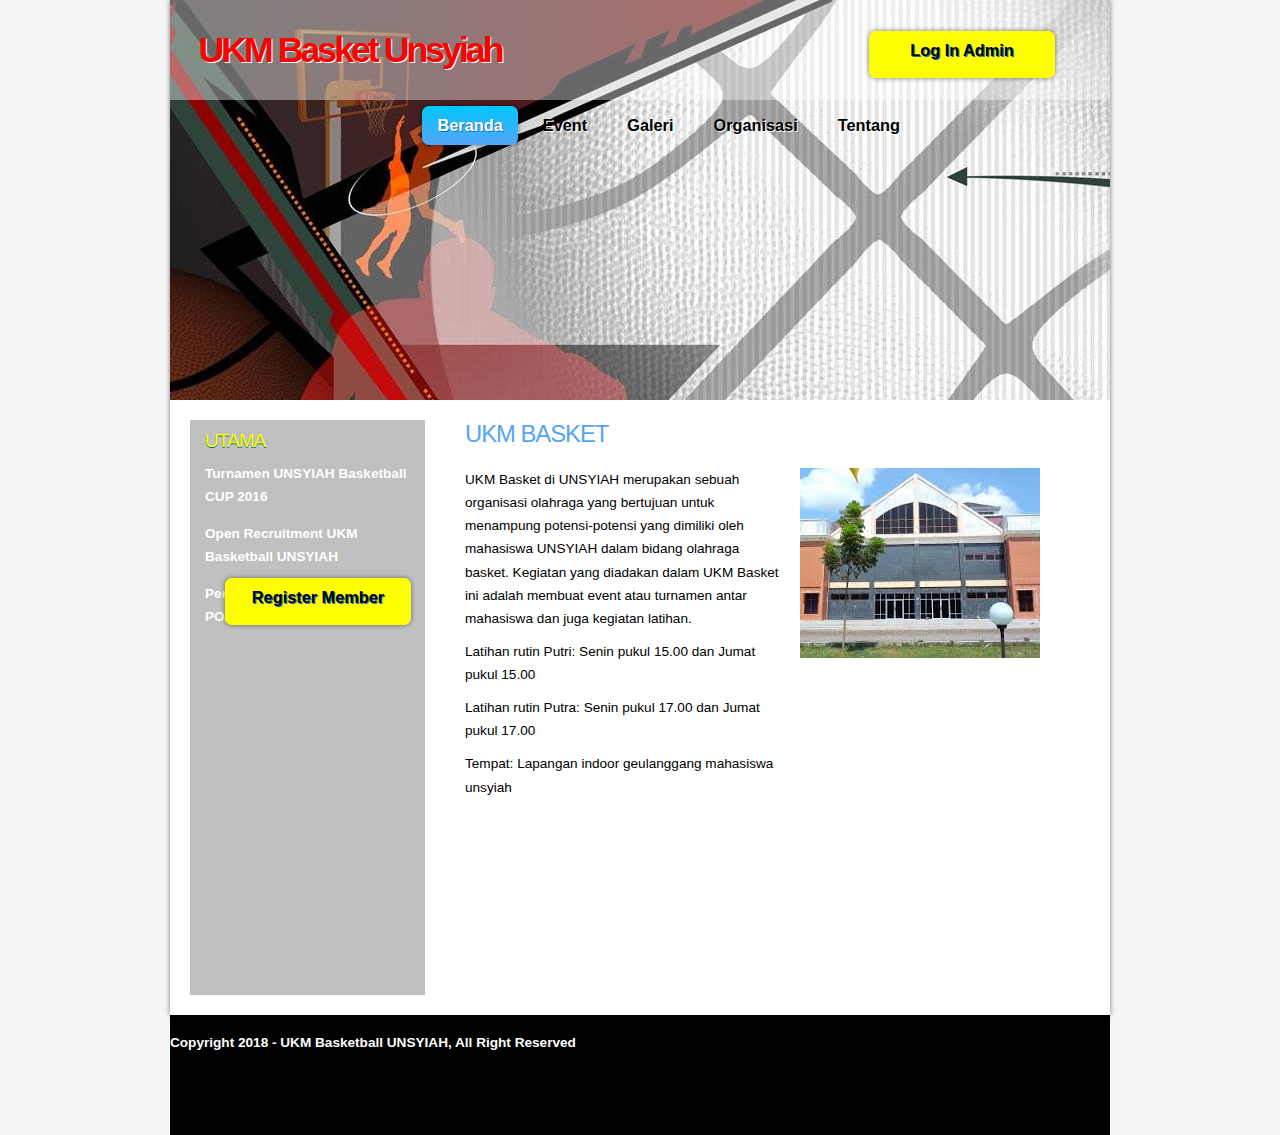
<file: ukmbasketCopy/index.html>
<!DOCTYPE html PUBLIC "-//W3C//DTD XHTML 1.1//EN" "http://www.w3.org/TR/xhtml11/DTD/xhtml11.dtd">
<html xmlns="http://www.w3.org/1999/xhtml" xml:lang="en">

<head>
  <title>UKM Basket Unsyiah</title>
  <meta name="description" content="free website template" />
  <meta name="keywords" content="enter your keywords here" />
  <meta http-equiv="content-type" content="text/html; charset=utf-8" />
  <link rel="stylesheet" type="text/css" href="css/style.css" />
</head>

<body>
  <div id="main">
	
	<div id="site_content">	
    
	  <div id="header">  
	  
	    <div id="menubar">
	    
		  <div id="welcome">
	        <h1><a href="#">UKM Basket Unsyiah</a></h1>
	      </div><!--close welcome-->
		  
		  <div id="login">
            <a href="../ukmbasketCopy/admin/login2.php">Log In Admin</a>
          </div>
		  
		  <div id="register">
            <a href="../ukmbasketCopy/daftar-ukm/form-daftar.php">Register Member</a>
          </div>
		
          <div id="menu_items">
	        <ul id="menu">
              <li class="current"><a href="index.html">Beranda</a></li>
              <li><a href="event.html">Event</a></li>
              <li><a href="../ukmbasketCopy/gallery1/index.php">Galeri</a></li>
              <li><a href="organisasi.html">Organisasi</a></li>
              <li><a href="tentang.html">Tentang</a></li>
            </ul>
          </div><!--close menu-->
		
        </div><!--close menubar-->	
	
	  </div><!--close header-->		
		

	  <div class="sidebar_container">       
		
		<div class="sidebar">
          <div class="sidebar_item">
            <h2>UTAMA</h2>
			<ul id="side_menu">
            <li><a href="event.html">Turnamen UNSYIAH Basketball CUP 2016</a></li>
			<li><a href="event.html">Open Recruitment UKM Basketball UNSYIAH</a></li>
			<li><a href="event.html">Pertandingan Cabang Basket POMNAS XIV</a></li>
            </ul>
		  </div><!--close sidebar_item--> 
        </div><!--close sidebar-->     		
		
      </div><!--close sidebar_container-->		  
	 
	  <div id="content">
        
		<div class="content_item">
		  
		  <h1>UKM BASKET</h1> 
	      <p></p>	  
		  
		  <div class="content_images_text">
		  
		    <div class="content_image">
		      <img src="images/gambarcontent.jpeg" alt="content image" />
		    </div>
		  
		    <div class="image_text">
		      <p>UKM Basket di UNSYIAH merupakan sebuah organisasi olahraga yang bertujuan untuk menampung potensi-potensi yang dimiliki oleh mahasiswa UNSYIAH dalam bidang olahraga basket.
				Kegiatan yang diadakan dalam UKM Basket ini adalah membuat event atau turnamen antar mahasiswa dan juga kegiatan latihan.</p>
		    </div>	
			
			<div class="text">
				<p>Latihan rutin Putri: Senin pukul 15.00 dan Jumat pukul 15.00</p>
				<p>Latihan rutin Putra: Senin pukul 17.00 dan Jumat pukul 17.00</p>
				<p>Tempat: Lapangan indoor geulanggang mahasiswa unsyiah</p>
            </div>		  
		  
		</div><!--close content_item-->
      
	  </div><!--close content--> 
	  
	</div><!--close site_content--> 
  
  </div><!--close main-->
  
  <div id="footer">
	  <a>Copyright 2018 - UKM Basketball UNSYIAH, All Right Reserved</a>
  </div><!--close footer-->  
  
</body>
</html>
</file>
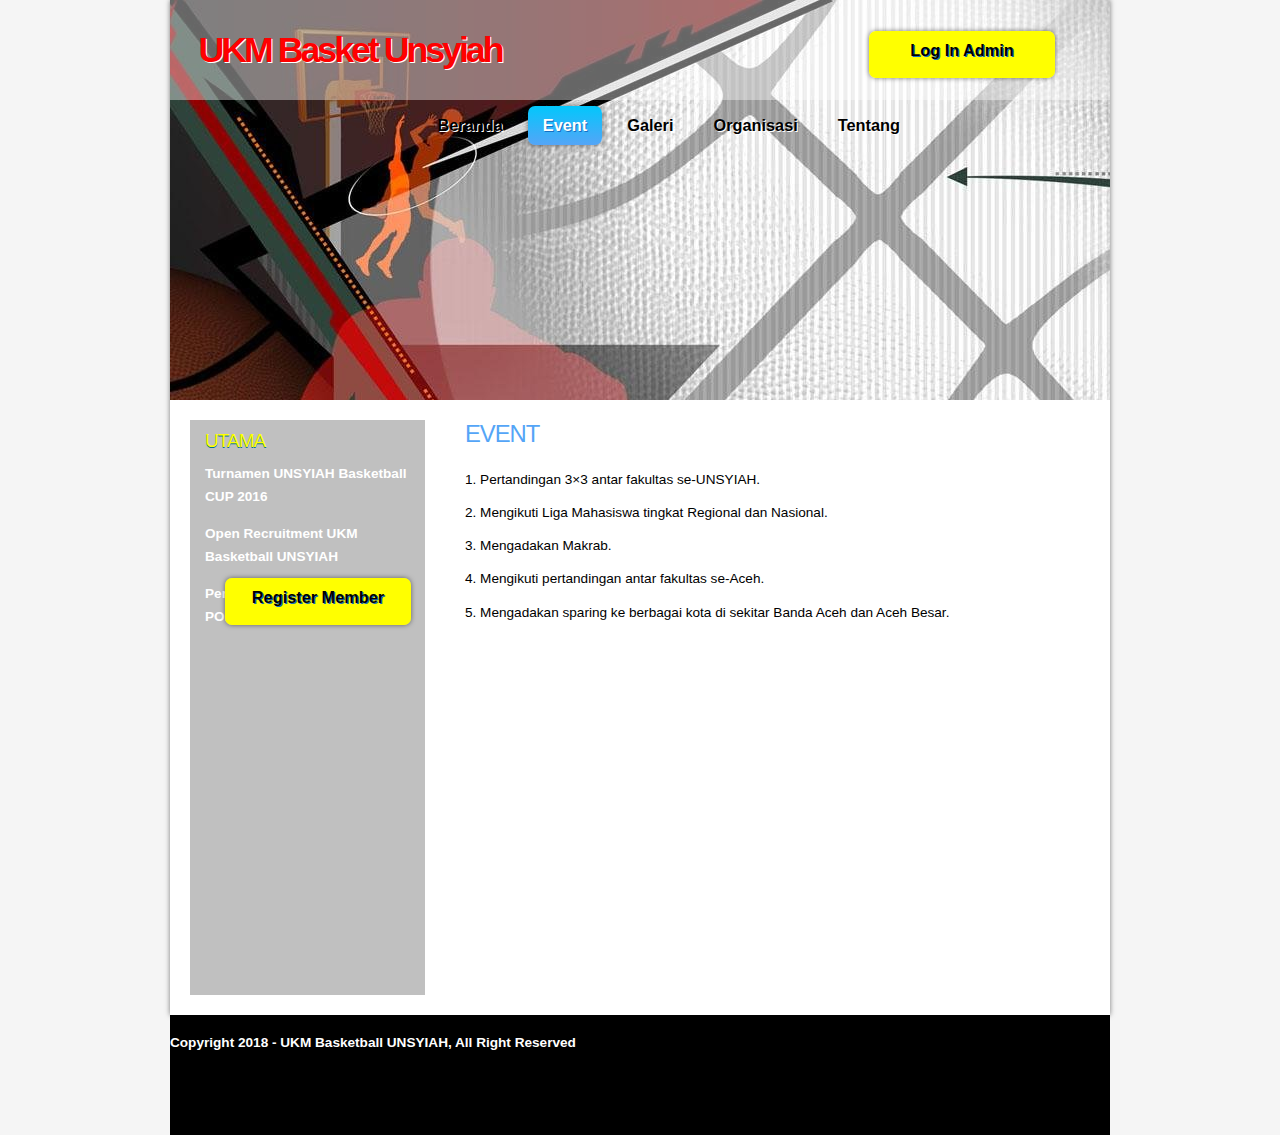
<file: ukmbasketCopy/event.html>
<html xmlns="http://www.w3.org/1999/xhtml" xml:lang="en">

<head>
  <title>UKM Basket Unsyiah</title>
  <meta name="description" content="free website template" />
  <meta name="keywords" content="enter your keywords here" />
  <meta http-equiv="content-type" content="text/html; charset=utf-8" />
  <link rel="stylesheet" type="text/css" href="css/style.css" />
</head>

<body>
  <div id="main">
	
	<div id="site_content">	
    
	  <div id="header">  
	  
	    <div id="menubar">
	    
		  <div id="welcome">
	        <h1><a href="#">UKM Basket Unsyiah</a></h1>
	      </div><!--close welcome-->
		  
		  <div id="login">
            <a href="../ukmbasketCopy/admin/login2.php">Log In Admin</a>
          </div>
		  
		  <div id="register">
            <a href="../ukmbasketCopy/daftar-ukm/form-daftar.php">Register Member</a>
          </div>
		
          <div id="menu_items">
	        <ul id="menu">
              <li><a href="index.html">Beranda</a></li>
              <li class="current"><a href="event.html">Event</a></li>
              <li><a href="../ukmbasketCopy/gallery1/index.php">Galeri</a></li>
              <li><a href="organisasi.html">Organisasi</a></li>
              <li><a href="tentang.html">Tentang</a></li>
            </ul>
          </div><!--close menu-->
		
        </div><!--close menubar-->	
	
	  </div><!--close header-->		
		

	  <div class="sidebar_container">       
		
		<div class="sidebar">
          <div class="sidebar_item">
            <h2>UTAMA</h2>
			<ul id="side_menu">
            <li><a href="event.html">Turnamen UNSYIAH Basketball CUP 2016</a></li>
			<li><a href="event.html">Open Recruitment UKM Basketball UNSYIAH</a></li>
			<li><a href="event.html">Pertandingan Cabang Basket POMNAS XIV</a></li>
            </ul>
		  </div><!--close sidebar_item--> 
        </div><!--close sidebar-->     		
		
      </div><!--close sidebar_container-->		  
	 
	  <div id="content">
        
		<div class="content_item">
		  
		  <h1>EVENT</h1> 
	      <p></p>	  
		  
		  <div class="content_images_text">
		  
		    <div>
		      <p>1. Pertandingan 3×3 antar fakultas se-UNSYIAH.</p>
			  <p>2. Mengikuti Liga Mahasiswa tingkat Regional dan Nasional.</p>
			  <p>3. Mengadakan Makrab.</p>
			  <p>4. Mengikuti pertandingan antar fakultas se-Aceh.</p>
			  <p>5. Mengadakan sparing ke berbagai kota di sekitar Banda Aceh dan Aceh Besar.</p>
		    </div>	

          </div>		  
		  
		</div><!--close content_item-->
      
	  </div><!--close content--> 
	  
	</div><!--close site_content--> 
  
  </div><!--close main-->
  
  <div id="footer">
	  <a>Copyright 2018 - UKM Basketball UNSYIAH, All Right Reserved</a>
  </div><!--close footer-->  
  
</body>
</html>
</file>
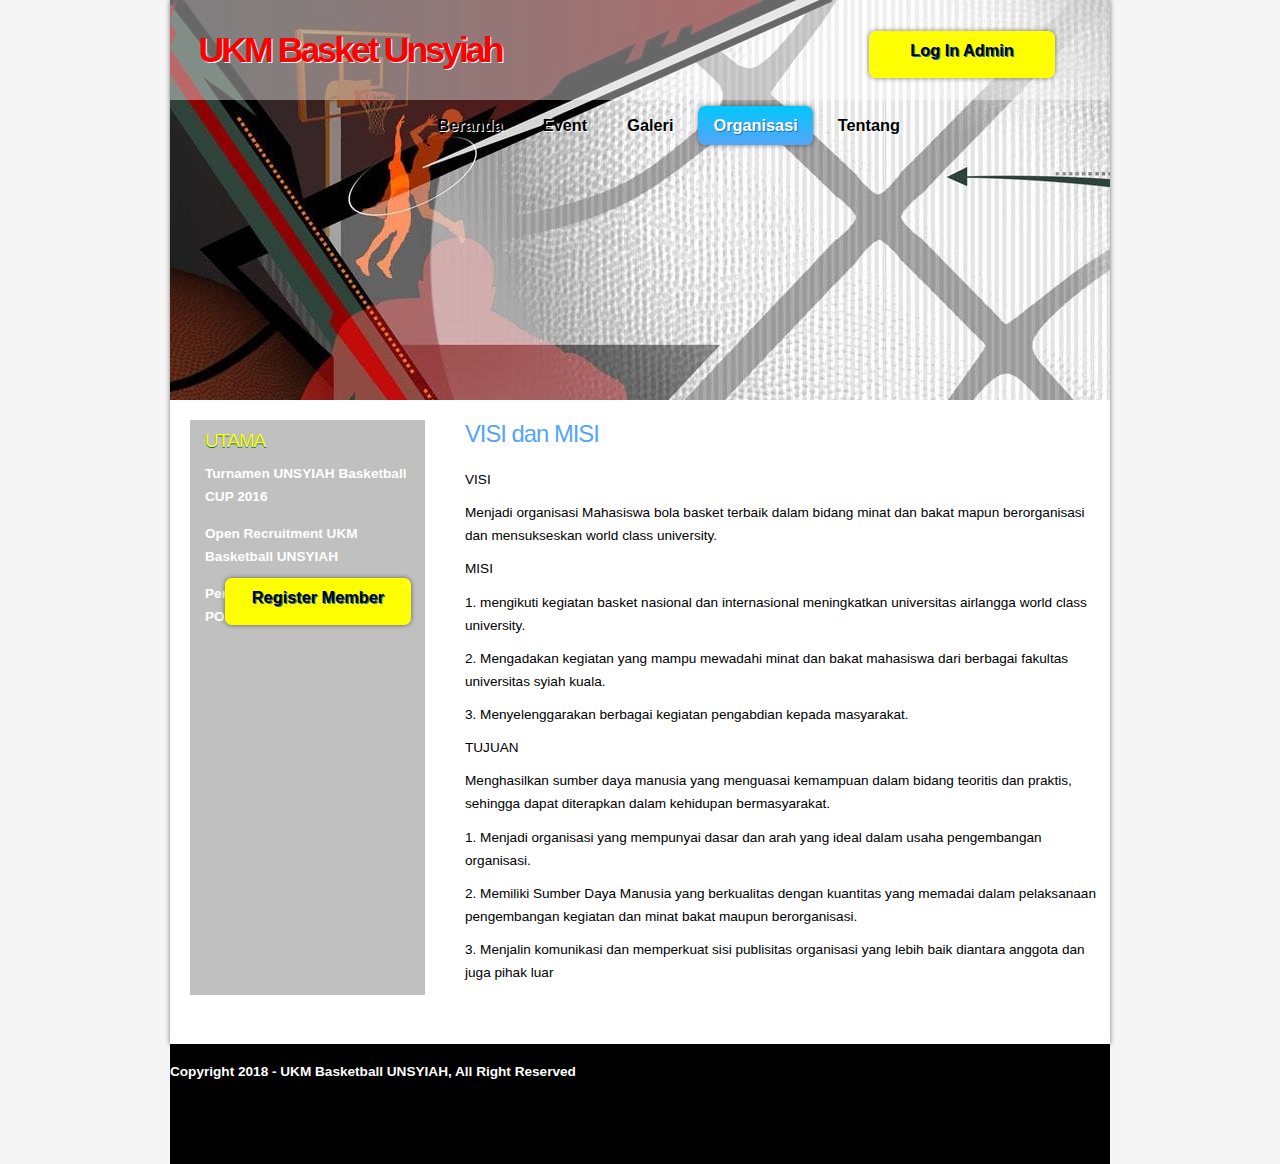
<file: ukmbasketCopy/organisasi.html>
<!DOCTYPE html PUBLIC "-//W3C//DTD XHTML 1.1//EN" "http://www.w3.org/TR/xhtml11/DTD/xhtml11.dtd">
<html xmlns="http://www.w3.org/1999/xhtml" xml:lang="en">

<head>
  <title>UKM Basket Unsyiah</title>
  <meta name="description" content="free website template" />
  <meta name="keywords" content="enter your keywords here" />
  <meta http-equiv="content-type" content="text/html; charset=utf-8" />
  <link rel="stylesheet" type="text/css" href="css/style.css" />
</head>

<body>
  <div id="main">
	
	<div id="site_content">	
    
	  <div id="header">  
	  
	    <div id="menubar">
	    
		  <div id="welcome">
	        <h1><a href="#">UKM Basket Unsyiah</a></h1>
	      </div><!--close welcome-->
		  
		  <div id="login">
            <a href="../ukmbasketCopy/admin/login2.php">Log In Admin</a>
          </div>
		  
		  <div id="register">
            <a href="../ukmbasketCopy/daftar-ukm/form-daftar.php">Register Member</a>
          </div>
		
          <div id="menu_items">
	        <ul id="menu">
              <li><a href="index.html">Beranda</a></li>
              <li><a href="event.html">Event</a></li>
              <li><a href="../ukmbasketCopy/gallery1/index.php">Galeri</a></li>
              <li class="current"><a href="organisasi.html">Organisasi</a></li>
              <li><a href="tentang.html">Tentang</a></li>
            </ul>
          </div><!--close menu-->
		
        </div><!--close menubar-->	
	
	  </div><!--close header-->		
		

	  <div class="sidebar_container">       
		
		<div class="sidebar">
          <div class="sidebar_item">
            <h2>UTAMA</h2>
			<ul id="side_menu">
            <li><a href="event.html">Turnamen UNSYIAH Basketball CUP 2016</a></li>
			<li><a href="event.html">Open Recruitment UKM Basketball UNSYIAH</a></li>
			<li><a href="event.html">Pertandingan Cabang Basket POMNAS XIV</a></li>
            </ul>
		  </div><!--close sidebar_item--> 
        </div><!--close sidebar-->     		
		
      </div><!--close sidebar_container-->		  
	 
	  <div id="content">
        
		<div class="content_item">
		  
		  <h1>VISI dan MISI</h1> 
	      <p></p>	  
		  
		  <div class="content_images_text">
		  
		    <div>
			  <p>VISI</p>
			  <p>Menjadi organisasi Mahasiswa bola basket terbaik dalam bidang minat dan bakat mapun berorganisasi dan mensukseskan world class university.</p>
			  <p>MISI</p>
			  <p>1. mengikuti kegiatan basket nasional dan internasional meningkatkan universitas airlangga world class university.</p>
			  <p>2. Mengadakan kegiatan yang mampu mewadahi minat dan bakat mahasiswa dari berbagai fakultas universitas syiah kuala.</p>
			  <p>3. Menyelenggarakan berbagai kegiatan pengabdian kepada masyarakat.</p>
			  <p>TUJUAN</p>
			  <p>Menghasilkan sumber daya manusia yang menguasai kemampuan dalam bidang teoritis dan praktis, sehingga dapat diterapkan dalam kehidupan bermasyarakat.
			  <p>1. Menjadi organisasi yang mempunyai dasar dan arah yang ideal dalam usaha pengembangan organisasi.</p>
			  <p>2. Memiliki Sumber Daya Manusia yang berkualitas dengan kuantitas yang memadai dalam pelaksanaan pengembangan kegiatan dan minat bakat maupun berorganisasi.</p>
			  <p>3. Menjalin komunikasi dan memperkuat sisi publisitas organisasi yang lebih baik diantara anggota dan juga pihak luar</p>
			</div>	

          </div>		  
		  
		</div><!--close content_item-->
      
	  </div><!--close content--> 
	  
	</div><!--close site_content--> 
  
  </div><!--close main-->
  
  <div id="footer">
	  <a>Copyright 2018 - UKM Basketball UNSYIAH, All Right Reserved</a>
  </div><!--close footer-->  
  
</body>
</html>
</file>
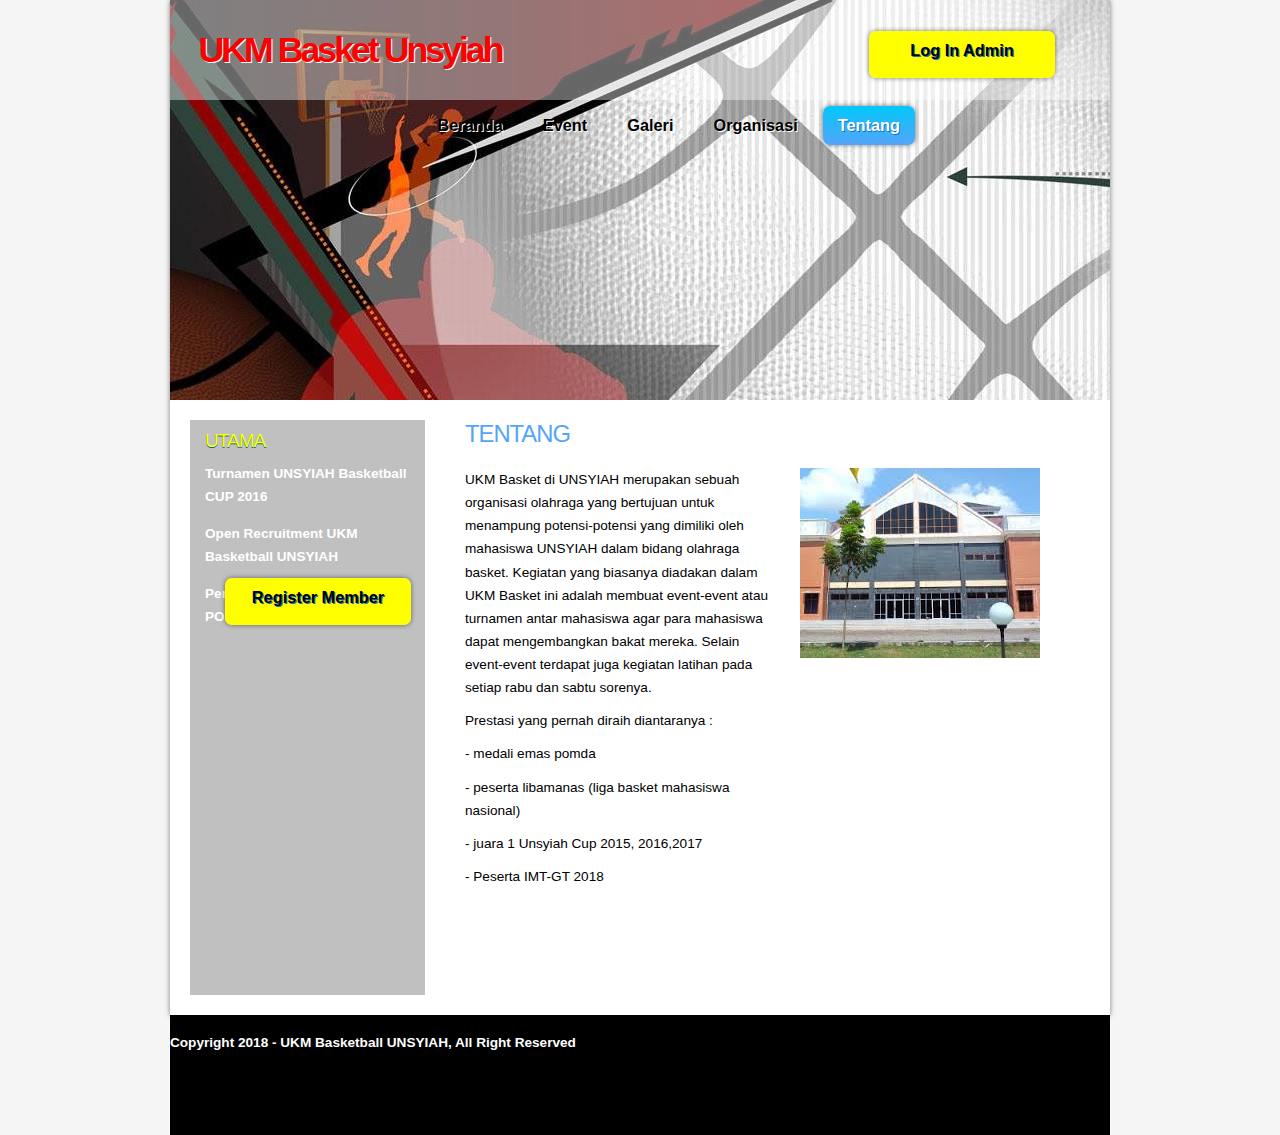
<file: ukmbasketCopy/tentang.html>
<!DOCTYPE html PUBLIC "-//W3C//DTD XHTML 1.1//EN" "http://www.w3.org/TR/xhtml11/DTD/xhtml11.dtd">
<html xmlns="http://www.w3.org/1999/xhtml" xml:lang="en">

<head>
  <title>UKM Basket Unsyiah</title>
  <meta name="description" content="free website template" />
  <meta name="keywords" content="enter your keywords here" />
  <meta http-equiv="content-type" content="text/html; charset=utf-8" />
  <link rel="stylesheet" type="text/css" href="css/style.css" />
</head>

<body>
  <div id="main">
	
	<div id="site_content">	
    
	  <div id="header">  
	  
	    <div id="menubar">
	    
		  <div id="welcome">
	        <h1><a href="#">UKM Basket Unsyiah</a></h1>
	      </div><!--close welcome-->
		  
		  <div id="login">
            <a href="../ukmbasketCopy/admin/login2.php">Log In Admin</a>
          </div>
		  
		  <div id="register">
            <a href="../ukmbasketCopy/daftar-ukm/form-daftar.php">Register Member</a>
          </div>
		
          <div id="menu_items">
	        <ul id="menu">
              <li><a href="index.html">Beranda</a></li>
              <li><a href="event.html">Event</a></li>
              <li><a href="../ukmbasketCopy/gallery1/index.php">Galeri</a></li>
              <li><a href="organisasi.html">Organisasi</a></li>
              <li class="current"><a href="tentang.html">Tentang</a></li>
            </ul>
          </div><!--close menu-->
		
        </div><!--close menubar-->	
	
	  </div><!--close header-->		
		

	  <div class="sidebar_container">       
		
		<div class="sidebar">
          <div class="sidebar_item">
            <h2>UTAMA</h2>
			<ul id="side_menu">
            <li><a href="event.html">Turnamen UNSYIAH Basketball CUP 2016</a></li>
			<li><a href="event.html">Open Recruitment UKM Basketball UNSYIAH</a></li>
			<li><a href="event.html">Pertandingan Cabang Basket POMNAS XIV</a></li>
            </ul>
		  </div><!--close sidebar_item--> 
        </div><!--close sidebar-->     		
		
      </div><!--close sidebar_container-->		  
	 
	  <div id="content">
        
		<div class="content_item">
		  
		  <h1>TENTANG</h1> 
	      <p></p>	  
		  
		  <div class="content_images_text">
		  
		    <div class="content_image">
		      <img src="images/gambarcontent.jpeg" alt="content image" />
		    </div>
		  
		    <div class="image_text">
		      <p>UKM Basket di UNSYIAH merupakan sebuah organisasi olahraga yang bertujuan untuk menampung potensi-potensi yang dimiliki oleh mahasiswa UNSYIAH dalam bidang olahraga basket.
				Kegiatan yang biasanya diadakan dalam UKM Basket ini adalah membuat event-event atau turnamen antar mahasiswa agar para mahasiswa dapat mengembangkan bakat mereka. Selain event-event terdapat juga kegiatan latihan pada setiap rabu dan sabtu sorenya.</p>
		    </div>	
			
			<div class="text">
			  <p>Prestasi yang pernah diraih diantaranya :</p>
			  <p>- medali emas pomda</p>
			  <p>- peserta libamanas (liga basket mahasiswa nasional)</p> 
			  <p>- juara 1 Unsyiah Cup 2015, 2016,2017</p>
			  <p>- Peserta IMT-GT 2018</p>
            </div>

          </div>		  
		  
		</div><!--close content_item-->
      
	  </div><!--close content--> 
	  
	</div><!--close site_content--> 
  
  </div><!--close main-->
  
  <div id="footer">
	  <a>Copyright 2018 - UKM Basketball UNSYIAH, All Right Reserved</a>
  </div><!--close footer-->  
  
</body>
</html>
</file>
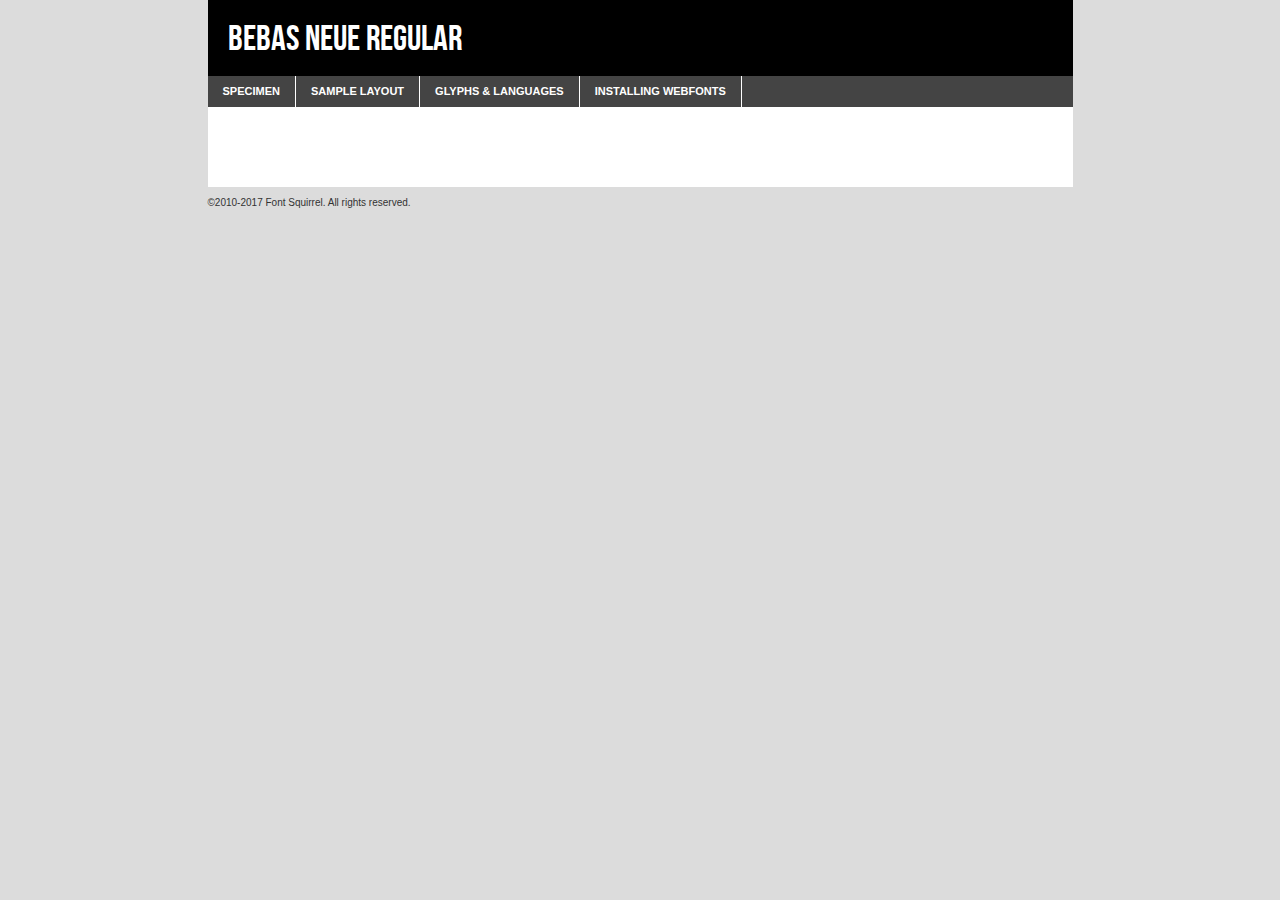
<file: ukmbasketCopy/assets/webfonts/bebasneue-demo.html>
<!DOCTYPE html PUBLIC "-//W3C//DTD XHTML 1.0 Transitional//EN"
	"http://www.w3.org/TR/xhtml1/DTD/xhtml1-transitional.dtd">

<html xmlns="http://www.w3.org/1999/xhtml" xml:lang="en" lang="en">
<head>
	<meta http-equiv="Content-Type" content="text/html; charset=utf-8" />
	<script src="http://ajax.googleapis.com/ajax/libs/jquery/1.7.2/jquery.min.js" type="text/javascript" charset="utf-8"></script>
	<script type="text/javascript">
	(function($){$.fn.easyTabs=function(option){var param=jQuery.extend({fadeSpeed:"fast",defaultContent:1,activeClass:'active'},option);$(this).each(function(){var thisId="#"+this.id;if(param.defaultContent==''){param.defaultContent=1;}
	if(typeof param.defaultContent=="number")
	{var defaultTab=$(thisId+" .tabs li:eq("+(param.defaultContent-1)+") a").attr('href').substr(1);}else{var defaultTab=param.defaultContent;}
	$(thisId+" .tabs li a").each(function(){var tabToHide=$(this).attr('href').substr(1);$("#"+tabToHide).addClass('easytabs-tab-content');});hideAll();changeContent(defaultTab);function hideAll(){$(thisId+" .easytabs-tab-content").hide();}
	function changeContent(tabId){hideAll();$(thisId+" .tabs li").removeClass(param.activeClass);$(thisId+" .tabs li a[href=#"+tabId+"]").closest('li').addClass(param.activeClass);if(param.fadeSpeed!="none")
	{$(thisId+" #"+tabId).fadeIn(param.fadeSpeed);}else{$(thisId+" #"+tabId).show();}}
	$(thisId+" .tabs li").click(function(){var tabId=$(this).find('a').attr('href').substr(1);changeContent(tabId);return false;});});}})(jQuery);
	</script>
	<link rel="stylesheet" href="specimen_files/specimen_stylesheet.css" type="text/css" charset="utf-8" />
	<link rel="stylesheet" href="stylesheet.css" type="text/css" charset="utf-8" />

	<style type="text/css">
					body{
				font-family: 'bebas_neueregular';
							}
		</style>

	<title>Bebas Neue Regular Specimen</title>
	
	
	<script type="text/javascript" charset="utf-8">
		$(document).ready(function() {
			$('#container').easyTabs({defaultContent:1});
		});
	</script>
</head>

<body>
<div id="container">
	<div id="header">
		Bebas Neue Regular	</div>
	<ul class="tabs">
		<li><a href="#specimen">Specimen</a></li>
		<li><a href="#layout">Sample Layout</a></li>
				<li><a href="#glyphs">Glyphs &amp; Languages</a></li>
		<li><a href="#installing">Installing Webfonts</a></li>
		
	</ul>
	
	<div id="main_content">

		
			<div id="specimen">
		
				<div class="section">
					<div class="grid12 firstcol">
						<div class="huge">AaBb</div>
					</div>
				</div>
		
				<div class="section">
					<div class="glyph_range">A&#x200B;B&#x200b;C&#x200b;D&#x200b;E&#x200b;F&#x200b;G&#x200b;H&#x200b;I&#x200b;J&#x200b;K&#x200b;L&#x200b;M&#x200b;N&#x200b;O&#x200b;P&#x200b;Q&#x200b;R&#x200b;S&#x200b;T&#x200b;U&#x200b;V&#x200b;W&#x200b;X&#x200b;Y&#x200b;Z&#x200b;a&#x200b;b&#x200b;c&#x200b;d&#x200b;e&#x200b;f&#x200b;g&#x200b;h&#x200b;i&#x200b;j&#x200b;k&#x200b;l&#x200b;m&#x200b;n&#x200b;o&#x200b;p&#x200b;q&#x200b;r&#x200b;s&#x200b;t&#x200b;u&#x200b;v&#x200b;w&#x200b;x&#x200b;y&#x200b;z&#x200b;1&#x200b;2&#x200b;3&#x200b;4&#x200b;5&#x200b;6&#x200b;7&#x200b;8&#x200b;9&#x200b;0&#x200b;&amp;&#x200b;.&#x200b;,&#x200b;?&#x200b;!&#x200b;&#64;&#x200b;(&#x200b;)&#x200b;#&#x200b;$&#x200b;%&#x200b;*&#x200b;+&#x200b;-&#x200b;=&#x200b;:&#x200b;;</div>
				</div>
				<div class="section">
					<div class="grid12 firstcol">
						<table class="sample_table">
							<tr><td>10</td><td class="size10">abcdefghijklmnopqrstuvwxyzABCDEFGHIJKLMNOPQRSTUVWXYZ0123456789abcdefghijklmnopqrstuvwxyzABCDEFGHIJKLMNOPQRSTUVWXYZ0123456789abcdefghijklmnopqrstuvwxyzABCDEFGHIJKLMNOPQRSTUVWXYZ</td></tr>
							<tr><td>11</td><td class="size11">abcdefghijklmnopqrstuvwxyzABCDEFGHIJKLMNOPQRSTUVWXYZ0123456789abcdefghijklmnopqrstuvwxyzABCDEFGHIJKLMNOPQRSTUVWXYZ0123456789abcdefghijklmnopqrstuvwxyzABCDEFGHIJKLMNOPQRSTUVWXYZ</td></tr>
							<tr><td>12</td><td class="size12">abcdefghijklmnopqrstuvwxyzABCDEFGHIJKLMNOPQRSTUVWXYZ0123456789abcdefghijklmnopqrstuvwxyzABCDEFGHIJKLMNOPQRSTUVWXYZ0123456789abcdefghijklmnopqrstuvwxyzABCDEFGHIJKLMNOPQRSTUVWXYZ</td></tr>
							<tr><td>13</td><td class="size13">abcdefghijklmnopqrstuvwxyzABCDEFGHIJKLMNOPQRSTUVWXYZ0123456789abcdefghijklmnopqrstuvwxyzABCDEFGHIJKLMNOPQRSTUVWXYZ0123456789abcdefghijklmnopqrstuvwxyzABCDEFGHIJKLMNOPQRSTUVWXYZ</td></tr>
							<tr><td>14</td><td class="size14">abcdefghijklmnopqrstuvwxyzABCDEFGHIJKLMNOPQRSTUVWXYZ0123456789abcdefghijklmnopqrstuvwxyzABCDEFGHIJKLMNOPQRSTUVWXYZ0123456789abcdefghijklmnopqrstuvwxyzABCDEFGHIJKLMNOPQRSTUVWXYZ</td></tr>
							<tr><td>16</td><td class="size16">abcdefghijklmnopqrstuvwxyzABCDEFGHIJKLMNOPQRSTUVWXYZ0123456789abcdefghijklmnopqrstuvwxyzABCDEFGHIJKLMNOPQRSTUVWXYZ</td></tr>
							<tr><td>18</td><td class="size18">abcdefghijklmnopqrstuvwxyzABCDEFGHIJKLMNOPQRSTUVWXYZ0123456789abcdefghijklmnopqrstuvwxyzABCDEFGHIJKLMNOPQRSTUVWXYZ</td></tr>
							<tr><td>20</td><td class="size20">abcdefghijklmnopqrstuvwxyzABCDEFGHIJKLMNOPQRSTUVWXYZ0123456789abcdefghijklmnopqrstuvwxyzABCDEFGHIJKLMNOPQRSTUVWXYZ</td></tr>
							<tr><td>24</td><td class="size24">abcdefghijklmnopqrstuvwxyzABCDEFGHIJKLMNOPQRSTUVWXYZ0123456789abcdefghijklmnopqrstuvwxyzABCDEFGHIJKLMNOPQRSTUVWXYZ</td></tr>
							<tr><td>30</td><td class="size30">abcdefghijklmnopqrstuvwxyzABCDEFGHIJKLMNOPQRSTUVWXYZ0123456789abcdefghijklmnopqrstuvwxyzABCDEFGHIJKLMNOPQRSTUVWXYZ</td></tr>
							<tr><td>36</td><td class="size36">abcdefghijklmnopqrstuvwxyzABCDEFGHIJKLMNOPQRSTUVWXYZ0123456789abcdefghijklmnopqrstuvwxyzABCDEFGHIJKLMNOPQRSTUVWXYZ</td></tr>
							<tr><td>48</td><td class="size48">abcdefghijklmnopqrstuvwxyzABCDEFGHIJKLMNOPQRSTUVWXYZ0123456789abcdefghijklmnopqrstuvwxyzABCDEFGHIJKLMNOPQRSTUVWXYZ</td></tr>
							<tr><td>60</td><td class="size60">abcdefghijklmnopqrstuvwxyzABCDEFGHIJKLMNOPQRSTUVWXYZ0123456789abcdefghijklmnopqrstuvwxyzABCDEFGHIJKLMNOPQRSTUVWXYZ</td></tr>
							<tr><td>72</td><td class="size72">abcdefghijklmnopqrstuvwxyzABCDEFGHIJKLMNOPQRSTUVWXYZ0123456789abcdefghijklmnopqrstuvwxyzABCDEFGHIJKLMNOPQRSTUVWXYZ</td></tr>
							<tr><td>90</td><td class="size90">abcdefghijklmnopqrstuvwxyzABCDEFGHIJKLMNOPQRSTUVWXYZ0123456789abcdefghijklmnopqrstuvwxyzABCDEFGHIJKLMNOPQRSTUVWXYZ</td></tr>
						</table>
				
					</div>
			
				</div>
		
		
		
								<div class="section" id="bodycomparison">


										<div id="xheight">
				<div class="fontbody">&#x25FC;&#x25FC;&#x25FC;&#x25FC;&#x25FC;&#x25FC;&#x25FC;&#x25FC;&#x25FC;&#x25FC;&#x25FC;&#x25FC;&#x25FC;&#x25FC;&#x25FC;&#x25FC;&#x25FC;&#x25FC;&#x25FC;&#x25FC;&#x25FC;&#x25FC;&#x25FC;&#x25FC;&#x25FC;&#x25FC;&#x25FC;&#x25FC;&#x25FC;&#x25FC;&#x25FC;&#x25FC;&#x25FC;&#x25FC;&#x25FC;&#x25FC;&#x25FC;&#x25FC;&#x25FC;&#x25FC;&#x25FC;&#x25FC;&#x25FC;&#x25FC;&#x25FC;&#x25FC;&#x25FC;&#x25FC;&#x25FC;&#x25FC;&#x25FC;&#x25FC;&#x25FC;&#x25FC;&#x25FC;&#x25FC;&#x25FC;&#x25FC;&#x25FC;&#x25FC;&#x25FC;&#x25FC;&#x25FC;&#x25FC;&#x25FC;&#x25FC;&#x25FC;&#x25FC;&#x25FC;&#x25FC;&#x25FC;&#x25FC;&#x25FC;&#x25FC;&#x25FC;&#x25FC;&#x25FC;&#x25FC;&#x25FC;&#x25FC;&#x25FC;&#x25FC;&#x25FC;&#x25FC;&#x25FC;&#x25FC;&#x25FC;&#x25FC;&#x25FC;&#x25FC;&#x25FC;&#x25FC;&#x25FC;&#x25FC;&#x25FC;&#x25FC;&#x25FC;&#x25FC;&#x25FC;body</div><div class="arialbody">body</div><div class="verdanabody">body</div><div class="georgiabody">body</div></div>
										<div class="fontbody" style="z-index:1">
											body<span>Bebas Neue Regular</span>
										</div>
										<div class="arialbody" style="z-index:1">
											body<span>Arial</span>
										</div>
										<div class="verdanabody" style="z-index:1">
											body<span>Verdana</span>
										</div>
										<div class="georgiabody" style="z-index:1">
											body<span>Georgia</span>
										</div>



								</div>
		
		
				<div class="section psample psample_row1" id="">
					
					<div class="grid2 firstcol">
						<p class="size10"><span>10.</span>Aenean lacinia bibendum nulla sed consectetur. Fusce dapibus, tellus ac cursus commodo, tortor mauris condimentum nibh, ut fermentum massa justo sit amet risus. Nullam id dolor id nibh ultricies vehicula ut id elit. Cum sociis natoque penatibus et magnis dis parturient montes, nascetur ridiculus mus. Nulla vitae elit libero, a pharetra augue.</p>
			
					</div>
					<div class="grid3">
						<p class="size11"><span>11.</span>Aenean lacinia bibendum nulla sed consectetur. Fusce dapibus, tellus ac cursus commodo, tortor mauris condimentum nibh, ut fermentum massa justo sit amet risus. Nullam id dolor id nibh ultricies vehicula ut id elit. Cum sociis natoque penatibus et magnis dis parturient montes, nascetur ridiculus mus. Nulla vitae elit libero, a pharetra augue.</p>
			
					</div>
					<div class="grid3">
						<p class="size12"><span>12.</span>Aenean lacinia bibendum nulla sed consectetur. Fusce dapibus, tellus ac cursus commodo, tortor mauris condimentum nibh, ut fermentum massa justo sit amet risus. Nullam id dolor id nibh ultricies vehicula ut id elit. Cum sociis natoque penatibus et magnis dis parturient montes, nascetur ridiculus mus. Nulla vitae elit libero, a pharetra augue.</p>
			
					</div>
					<div class="grid4">
						<p class="size13"><span>13.</span>Aenean lacinia bibendum nulla sed consectetur. Fusce dapibus, tellus ac cursus commodo, tortor mauris condimentum nibh, ut fermentum massa justo sit amet risus. Nullam id dolor id nibh ultricies vehicula ut id elit. Cum sociis natoque penatibus et magnis dis parturient montes, nascetur ridiculus mus. Nulla vitae elit libero, a pharetra augue.</p>
			
					</div>
					<div class="white_blend"></div>
					
				</div>
				<div class="section psample psample_row2" id="">
					<div class="grid3 firstcol">
						<p class="size14"><span>14.</span>Aenean lacinia bibendum nulla sed consectetur. Fusce dapibus, tellus ac cursus commodo, tortor mauris condimentum nibh, ut fermentum massa justo sit amet risus. Nullam id dolor id nibh ultricies vehicula ut id elit. Cum sociis natoque penatibus et magnis dis parturient montes, nascetur ridiculus mus. Nulla vitae elit libero, a pharetra augue.</p>
			
					</div>
					<div class="grid4">
						<p class="size16"><span>16.</span>Aenean lacinia bibendum nulla sed consectetur. Fusce dapibus, tellus ac cursus commodo, tortor mauris condimentum nibh, ut fermentum massa justo sit amet risus. Nullam id dolor id nibh ultricies vehicula ut id elit. Cum sociis natoque penatibus et magnis dis parturient montes, nascetur ridiculus mus. Nulla vitae elit libero, a pharetra augue.</p>
			
					</div>
					<div class="grid5">
						<p class="size18"><span>18.</span>Aenean lacinia bibendum nulla sed consectetur. Fusce dapibus, tellus ac cursus commodo, tortor mauris condimentum nibh, ut fermentum massa justo sit amet risus. Nullam id dolor id nibh ultricies vehicula ut id elit. Cum sociis natoque penatibus et magnis dis parturient montes, nascetur ridiculus mus. Nulla vitae elit libero, a pharetra augue.</p>
			
					</div>

					<div class="white_blend"></div>

				</div>
				
				<div class="section psample psample_row3" id="">
					<div class="grid5 firstcol">
						<p class="size20"><span>20.</span>Aenean lacinia bibendum nulla sed consectetur. Fusce dapibus, tellus ac cursus commodo, tortor mauris condimentum nibh, ut fermentum massa justo sit amet risus. Nullam id dolor id nibh ultricies vehicula ut id elit. Cum sociis natoque penatibus et magnis dis parturient montes, nascetur ridiculus mus. Nulla vitae elit libero, a pharetra augue.</p>
					</div>
					<div class="grid7">
						<p class="size24"><span>24.</span>Aenean lacinia bibendum nulla sed consectetur. Fusce dapibus, tellus ac cursus commodo, tortor mauris condimentum nibh, ut fermentum massa justo sit amet risus. Nullam id dolor id nibh ultricies vehicula ut id elit. Cum sociis natoque penatibus et magnis dis parturient montes, nascetur ridiculus mus. Nulla vitae elit libero, a pharetra augue.</p>
					</div>
					
					<div class="white_blend"></div>
					
				</div>
				
				<div class="section psample psample_row4" id="">
					<div class="grid12 firstcol">
						<p class="size30"><span>30.</span>Aenean lacinia bibendum nulla sed consectetur. Fusce dapibus, tellus ac cursus commodo, tortor mauris condimentum nibh, ut fermentum massa justo sit amet risus. Nullam id dolor id nibh ultricies vehicula ut id elit. Cum sociis natoque penatibus et magnis dis parturient montes, nascetur ridiculus mus. Nulla vitae elit libero, a pharetra augue.</p>
					</div>
					<div class="white_blend"></div>
					
				</div>
				
				
				
				<div class="section psample psample_row1 fullreverse">
					<div class="grid2 firstcol">
						<p class="size10"><span>10.</span>Aenean lacinia bibendum nulla sed consectetur. Fusce dapibus, tellus ac cursus commodo, tortor mauris condimentum nibh, ut fermentum massa justo sit amet risus. Nullam id dolor id nibh ultricies vehicula ut id elit. Cum sociis natoque penatibus et magnis dis parturient montes, nascetur ridiculus mus. Nulla vitae elit libero, a pharetra augue.</p>
			
					</div>
					<div class="grid3">
						<p class="size11"><span>11.</span>Aenean lacinia bibendum nulla sed consectetur. Fusce dapibus, tellus ac cursus commodo, tortor mauris condimentum nibh, ut fermentum massa justo sit amet risus. Nullam id dolor id nibh ultricies vehicula ut id elit. Cum sociis natoque penatibus et magnis dis parturient montes, nascetur ridiculus mus. Nulla vitae elit libero, a pharetra augue.</p>
			
					</div>
					<div class="grid3">
						<p class="size12"><span>12.</span>Aenean lacinia bibendum nulla sed consectetur. Fusce dapibus, tellus ac cursus commodo, tortor mauris condimentum nibh, ut fermentum massa justo sit amet risus. Nullam id dolor id nibh ultricies vehicula ut id elit. Cum sociis natoque penatibus et magnis dis parturient montes, nascetur ridiculus mus. Nulla vitae elit libero, a pharetra augue.</p>
			
					</div>
					<div class="grid4">
						<p class="size13"><span>13.</span>Aenean lacinia bibendum nulla sed consectetur. Fusce dapibus, tellus ac cursus commodo, tortor mauris condimentum nibh, ut fermentum massa justo sit amet risus. Nullam id dolor id nibh ultricies vehicula ut id elit. Cum sociis natoque penatibus et magnis dis parturient montes, nascetur ridiculus mus. Nulla vitae elit libero, a pharetra augue.</p>
			
					</div>
					<div class="black_blend"></div>
					
				</div>
				
				<div class="section psample psample_row2 fullreverse">
					<div class="grid3 firstcol">
						<p class="size14"><span>14.</span>Aenean lacinia bibendum nulla sed consectetur. Fusce dapibus, tellus ac cursus commodo, tortor mauris condimentum nibh, ut fermentum massa justo sit amet risus. Nullam id dolor id nibh ultricies vehicula ut id elit. Cum sociis natoque penatibus et magnis dis parturient montes, nascetur ridiculus mus. Nulla vitae elit libero, a pharetra augue.</p>
			
					</div>
					<div class="grid4">
						<p class="size16"><span>16.</span>Aenean lacinia bibendum nulla sed consectetur. Fusce dapibus, tellus ac cursus commodo, tortor mauris condimentum nibh, ut fermentum massa justo sit amet risus. Nullam id dolor id nibh ultricies vehicula ut id elit. Cum sociis natoque penatibus et magnis dis parturient montes, nascetur ridiculus mus. Nulla vitae elit libero, a pharetra augue.</p>
			
					</div>
					<div class="grid5">
						<p class="size18"><span>18.</span>Aenean lacinia bibendum nulla sed consectetur. Fusce dapibus, tellus ac cursus commodo, tortor mauris condimentum nibh, ut fermentum massa justo sit amet risus. Nullam id dolor id nibh ultricies vehicula ut id elit. Cum sociis natoque penatibus et magnis dis parturient montes, nascetur ridiculus mus. Nulla vitae elit libero, a pharetra augue.</p>
			
					</div>
					<div class="black_blend"></div>

				</div>
				
				<div class="section psample fullreverse psample_row3" id="">
					<div class="grid5 firstcol">
						<p class="size20"><span>20.</span>Aenean lacinia bibendum nulla sed consectetur. Fusce dapibus, tellus ac cursus commodo, tortor mauris condimentum nibh, ut fermentum massa justo sit amet risus. Nullam id dolor id nibh ultricies vehicula ut id elit. Cum sociis natoque penatibus et magnis dis parturient montes, nascetur ridiculus mus. Nulla vitae elit libero, a pharetra augue.</p>
					</div>
					<div class="grid7">
						<p class="size24"><span>24.</span>Aenean lacinia bibendum nulla sed consectetur. Fusce dapibus, tellus ac cursus commodo, tortor mauris condimentum nibh, ut fermentum massa justo sit amet risus. Nullam id dolor id nibh ultricies vehicula ut id elit. Cum sociis natoque penatibus et magnis dis parturient montes, nascetur ridiculus mus. Nulla vitae elit libero, a pharetra augue.</p>
					</div>
					
					<div class="black_blend"></div>
					
				</div>
				
				<div class="section psample fullreverse psample_row4" id="" style="border-bottom: 20px #000 solid;">
					<div class="grid12 firstcol">
						<p class="size30"><span>30.</span>Aenean lacinia bibendum nulla sed consectetur. Fusce dapibus, tellus ac cursus commodo, tortor mauris condimentum nibh, ut fermentum massa justo sit amet risus. Nullam id dolor id nibh ultricies vehicula ut id elit. Cum sociis natoque penatibus et magnis dis parturient montes, nascetur ridiculus mus. Nulla vitae elit libero, a pharetra augue.</p>
					</div>
					<div class="black_blend"></div>
					
				</div>
				
				
				
				
			</div>
			
			<div id="layout">
				
				<div class="section">
					
					<div class="grid12 firstcol">
						<h1>Lorem Ipsum Dolor</h1>
						<h2>Etiam porta sem malesuada magna mollis euismod</h2>
						
						<p class="byline">By <a href="#link">Aenean Lacinia</a></p>
					</div>
				</div>
				<div class="section">
					<div class="grid8 firstcol">
						<p class="large">Donec sed odio dui. Morbi leo risus, porta ac consectetur ac, vestibulum at eros. Fusce dapibus, tellus ac cursus commodo, tortor mauris condimentum nibh, ut fermentum massa justo sit amet risus. </p>

						
						<h3>Pellentesque ornare sem</h3>

						<p>Maecenas sed diam eget risus varius blandit sit amet non magna. Maecenas faucibus mollis interdum. Donec ullamcorper nulla non metus auctor fringilla. Nullam id dolor id nibh ultricies vehicula ut id elit. Nullam id dolor id nibh ultricies vehicula ut id elit. </p>

						<p>Aenean eu leo quam. Pellentesque ornare sem lacinia quam venenatis vestibulum. Lorem ipsum dolor sit amet, consectetur adipiscing elit. Cum sociis natoque penatibus et magnis dis parturient montes, nascetur ridiculus mus. </p>

						<p>Nulla vitae elit libero, a pharetra augue. Praesent commodo cursus magna, vel scelerisque nisl consectetur et. Aenean lacinia bibendum nulla sed consectetur. </p>

						<p>Nullam quis risus eget urna mollis ornare vel eu leo. Nullam quis risus eget urna mollis ornare vel eu leo. Maecenas sed diam eget risus varius blandit sit amet non magna. Donec ullamcorper nulla non metus auctor fringilla. </p>

						<h3>Cras mattis consectetur</h3>

						<p>Aenean eu leo quam. Pellentesque ornare sem lacinia quam venenatis vestibulum. Aenean lacinia bibendum nulla sed consectetur. Integer posuere erat a ante venenatis dapibus posuere velit aliquet. Cras mattis consectetur purus sit amet fermentum. </p>

						<p>Nullam id dolor id nibh ultricies vehicula ut id elit. Nullam quis risus eget urna mollis ornare vel eu leo. Cras mattis consectetur purus sit amet fermentum.</p>
					</div>
					
					<div class="grid4 sidebar">
						
						<div class="box reverse">
							<p class="last">Nullam quis risus eget urna mollis ornare vel eu leo. Donec ullamcorper nulla non metus auctor fringilla. Cras mattis consectetur purus sit amet fermentum. Sed posuere consectetur est at lobortis. Lorem ipsum dolor sit amet, consectetur adipiscing elit. </p>
						</div>
						
						<p class="caption">Maecenas sed diam eget risus varius.</p>

						<p>Vestibulum id ligula porta felis euismod semper. Integer posuere erat a ante venenatis dapibus posuere velit aliquet. Vestibulum id ligula porta felis euismod semper. Sed posuere consectetur est at lobortis. Maecenas sed diam eget risus varius blandit sit amet non magna. Fusce dapibus, tellus ac cursus commodo, tortor mauris condimentum nibh, ut fermentum massa justo sit amet risus. </p>

					

						<p>Duis mollis, est non commodo luctus, nisi erat porttitor ligula, eget lacinia odio sem nec elit. Aenean lacinia bibendum nulla sed consectetur. Vivamus sagittis lacus vel augue laoreet rutrum faucibus dolor auctor. Aenean lacinia bibendum nulla sed consectetur. Nullam quis risus eget urna mollis ornare vel eu leo. </p>

						<p>Praesent commodo cursus magna, vel scelerisque nisl consectetur et. Donec ullamcorper nulla non metus auctor fringilla. Maecenas faucibus mollis interdum. Fusce dapibus, tellus ac cursus commodo, tortor mauris condimentum nibh, ut fermentum massa justo sit amet risus. </p>

					</div>
				</div>
				
			</div>


			



		<div id="glyphs">
			<div class="section">
				<div class="grid12 firstcol">
			
				<h1>Language Support</h1>
				<p>The subset of Bebas Neue Regular in this kit supports the following languages:<br />
			
					Albanian, Basque, Breton, Chamorro, Danish, Dutch, English, Faroese, Finnish, French, Frisian, Galician, German, Icelandic, Italian, Malagasy, Norwegian, Portuguese, Spanish, Alsatian, Aragonese, Arapaho, Arrernte, Asturian, Aymara, Bislama, Cebuano, Corsican, Fijian, French_creole, Genoese, Gilbertese, Greenlandic, Haitian_creole, Hiligaynon, Hmong, Hopi, Ibanag, Iloko_ilokano, Indonesian, Interglossa_glosa, Interlingua, Irish_gaelic, Jerriais, Lojban, Lombard, Luxembourgeois, Manx, Mohawk, Norfolk_pitcairnese, Occitan, Oromo, Pangasinan, Papiamento, Piedmontese, Potawatomi, Rhaeto-romance, Romansh, Rotokas, Sami_lule, Samoan, Sardinian, Scots_gaelic, Seychelles_creole, Shona, Sicilian, Somali, Southern_ndebele, Swahili, Swati_swazi, Tagalog_filipino_pilipino, Tetum, Tok_pisin, Uyghur_latinized, Volapuk, Walloon, Warlpiri, Xhosa, Yapese, Zulu, Latinbasic, Ubasic, Demo				</p>
				<h1>Glyph Chart</h1>
				<p>The subset of Bebas Neue Regular in this kit includes all the glyphs listed below. Unicode entities are included above each glyph to help you insert individual characters into your layout.</p>
				<div id="glyph_chart">
			
																				 <div><p>&amp;#32;</p>&#32;</div>
																				 <div><p>&amp;#33;</p>&#33;</div>
																				 <div><p>&amp;#34;</p>&#34;</div>
																				 <div><p>&amp;#35;</p>&#35;</div>
																				 <div><p>&amp;#36;</p>&#36;</div>
																				 <div><p>&amp;#37;</p>&#37;</div>
																				 <div><p>&amp;#38;</p>&#38;</div>
																				 <div><p>&amp;#39;</p>&#39;</div>
																				 <div><p>&amp;#40;</p>&#40;</div>
																				 <div><p>&amp;#41;</p>&#41;</div>
																				 <div><p>&amp;#42;</p>&#42;</div>
																				 <div><p>&amp;#43;</p>&#43;</div>
																				 <div><p>&amp;#44;</p>&#44;</div>
																				 <div><p>&amp;#45;</p>&#45;</div>
																				 <div><p>&amp;#46;</p>&#46;</div>
																				 <div><p>&amp;#47;</p>&#47;</div>
																				 <div><p>&amp;#48;</p>&#48;</div>
																				 <div><p>&amp;#49;</p>&#49;</div>
																				 <div><p>&amp;#50;</p>&#50;</div>
																				 <div><p>&amp;#51;</p>&#51;</div>
																				 <div><p>&amp;#52;</p>&#52;</div>
																				 <div><p>&amp;#53;</p>&#53;</div>
																				 <div><p>&amp;#54;</p>&#54;</div>
																				 <div><p>&amp;#55;</p>&#55;</div>
																				 <div><p>&amp;#56;</p>&#56;</div>
																				 <div><p>&amp;#57;</p>&#57;</div>
																				 <div><p>&amp;#58;</p>&#58;</div>
																				 <div><p>&amp;#59;</p>&#59;</div>
																				 <div><p>&amp;#60;</p>&#60;</div>
																				 <div><p>&amp;#61;</p>&#61;</div>
																				 <div><p>&amp;#62;</p>&#62;</div>
																				 <div><p>&amp;#63;</p>&#63;</div>
																				 <div><p>&amp;#64;</p>&#64;</div>
																				 <div><p>&amp;#65;</p>&#65;</div>
																				 <div><p>&amp;#66;</p>&#66;</div>
																				 <div><p>&amp;#67;</p>&#67;</div>
																				 <div><p>&amp;#68;</p>&#68;</div>
																				 <div><p>&amp;#69;</p>&#69;</div>
																				 <div><p>&amp;#70;</p>&#70;</div>
																				 <div><p>&amp;#71;</p>&#71;</div>
																				 <div><p>&amp;#72;</p>&#72;</div>
																				 <div><p>&amp;#73;</p>&#73;</div>
																				 <div><p>&amp;#74;</p>&#74;</div>
																				 <div><p>&amp;#75;</p>&#75;</div>
																				 <div><p>&amp;#76;</p>&#76;</div>
																				 <div><p>&amp;#77;</p>&#77;</div>
																				 <div><p>&amp;#78;</p>&#78;</div>
																				 <div><p>&amp;#79;</p>&#79;</div>
																				 <div><p>&amp;#80;</p>&#80;</div>
																				 <div><p>&amp;#81;</p>&#81;</div>
																				 <div><p>&amp;#82;</p>&#82;</div>
																				 <div><p>&amp;#83;</p>&#83;</div>
																				 <div><p>&amp;#84;</p>&#84;</div>
																				 <div><p>&amp;#85;</p>&#85;</div>
																				 <div><p>&amp;#86;</p>&#86;</div>
																				 <div><p>&amp;#87;</p>&#87;</div>
																				 <div><p>&amp;#88;</p>&#88;</div>
																				 <div><p>&amp;#89;</p>&#89;</div>
																				 <div><p>&amp;#90;</p>&#90;</div>
																				 <div><p>&amp;#91;</p>&#91;</div>
																				 <div><p>&amp;#92;</p>&#92;</div>
																				 <div><p>&amp;#93;</p>&#93;</div>
																				 <div><p>&amp;#94;</p>&#94;</div>
																				 <div><p>&amp;#95;</p>&#95;</div>
																				 <div><p>&amp;#96;</p>&#96;</div>
																				 <div><p>&amp;#97;</p>&#97;</div>
																				 <div><p>&amp;#98;</p>&#98;</div>
																				 <div><p>&amp;#99;</p>&#99;</div>
																				 <div><p>&amp;#100;</p>&#100;</div>
																				 <div><p>&amp;#101;</p>&#101;</div>
																				 <div><p>&amp;#102;</p>&#102;</div>
																				 <div><p>&amp;#103;</p>&#103;</div>
																				 <div><p>&amp;#104;</p>&#104;</div>
																				 <div><p>&amp;#105;</p>&#105;</div>
																				 <div><p>&amp;#106;</p>&#106;</div>
																				 <div><p>&amp;#107;</p>&#107;</div>
																				 <div><p>&amp;#108;</p>&#108;</div>
																				 <div><p>&amp;#109;</p>&#109;</div>
																				 <div><p>&amp;#110;</p>&#110;</div>
																				 <div><p>&amp;#111;</p>&#111;</div>
																				 <div><p>&amp;#112;</p>&#112;</div>
																				 <div><p>&amp;#113;</p>&#113;</div>
																				 <div><p>&amp;#114;</p>&#114;</div>
																				 <div><p>&amp;#115;</p>&#115;</div>
																				 <div><p>&amp;#116;</p>&#116;</div>
																				 <div><p>&amp;#117;</p>&#117;</div>
																				 <div><p>&amp;#118;</p>&#118;</div>
																				 <div><p>&amp;#119;</p>&#119;</div>
																				 <div><p>&amp;#120;</p>&#120;</div>
																				 <div><p>&amp;#121;</p>&#121;</div>
																				 <div><p>&amp;#122;</p>&#122;</div>
																				 <div><p>&amp;#123;</p>&#123;</div>
																				 <div><p>&amp;#124;</p>&#124;</div>
																				 <div><p>&amp;#125;</p>&#125;</div>
																				 <div><p>&amp;#126;</p>&#126;</div>
																				 <div><p>&amp;#160;</p>&#160;</div>
																				 <div><p>&amp;#161;</p>&#161;</div>
																				 <div><p>&amp;#162;</p>&#162;</div>
																				 <div><p>&amp;#163;</p>&#163;</div>
																				 <div><p>&amp;#164;</p>&#164;</div>
																				 <div><p>&amp;#165;</p>&#165;</div>
																				 <div><p>&amp;#166;</p>&#166;</div>
																				 <div><p>&amp;#167;</p>&#167;</div>
																				 <div><p>&amp;#168;</p>&#168;</div>
																				 <div><p>&amp;#169;</p>&#169;</div>
																				 <div><p>&amp;#170;</p>&#170;</div>
																				 <div><p>&amp;#171;</p>&#171;</div>
																				 <div><p>&amp;#172;</p>&#172;</div>
																				 <div><p>&amp;#173;</p>&#173;</div>
																				 <div><p>&amp;#174;</p>&#174;</div>
																				 <div><p>&amp;#175;</p>&#175;</div>
																				 <div><p>&amp;#176;</p>&#176;</div>
																				 <div><p>&amp;#177;</p>&#177;</div>
																				 <div><p>&amp;#178;</p>&#178;</div>
																				 <div><p>&amp;#179;</p>&#179;</div>
																				 <div><p>&amp;#180;</p>&#180;</div>
																				 <div><p>&amp;#181;</p>&#181;</div>
																				 <div><p>&amp;#182;</p>&#182;</div>
																				 <div><p>&amp;#183;</p>&#183;</div>
																				 <div><p>&amp;#184;</p>&#184;</div>
																				 <div><p>&amp;#185;</p>&#185;</div>
																				 <div><p>&amp;#186;</p>&#186;</div>
																				 <div><p>&amp;#187;</p>&#187;</div>
																				 <div><p>&amp;#188;</p>&#188;</div>
																				 <div><p>&amp;#189;</p>&#189;</div>
																				 <div><p>&amp;#190;</p>&#190;</div>
																				 <div><p>&amp;#191;</p>&#191;</div>
																				 <div><p>&amp;#192;</p>&#192;</div>
																				 <div><p>&amp;#193;</p>&#193;</div>
																				 <div><p>&amp;#194;</p>&#194;</div>
																				 <div><p>&amp;#195;</p>&#195;</div>
																				 <div><p>&amp;#196;</p>&#196;</div>
																				 <div><p>&amp;#197;</p>&#197;</div>
																				 <div><p>&amp;#198;</p>&#198;</div>
																				 <div><p>&amp;#199;</p>&#199;</div>
																				 <div><p>&amp;#200;</p>&#200;</div>
																				 <div><p>&amp;#201;</p>&#201;</div>
																				 <div><p>&amp;#202;</p>&#202;</div>
																				 <div><p>&amp;#203;</p>&#203;</div>
																				 <div><p>&amp;#204;</p>&#204;</div>
																				 <div><p>&amp;#205;</p>&#205;</div>
																				 <div><p>&amp;#206;</p>&#206;</div>
																				 <div><p>&amp;#207;</p>&#207;</div>
																				 <div><p>&amp;#208;</p>&#208;</div>
																				 <div><p>&amp;#209;</p>&#209;</div>
																				 <div><p>&amp;#210;</p>&#210;</div>
																				 <div><p>&amp;#211;</p>&#211;</div>
																				 <div><p>&amp;#212;</p>&#212;</div>
																				 <div><p>&amp;#213;</p>&#213;</div>
																				 <div><p>&amp;#214;</p>&#214;</div>
																				 <div><p>&amp;#215;</p>&#215;</div>
																				 <div><p>&amp;#216;</p>&#216;</div>
																				 <div><p>&amp;#217;</p>&#217;</div>
																				 <div><p>&amp;#218;</p>&#218;</div>
																				 <div><p>&amp;#219;</p>&#219;</div>
																				 <div><p>&amp;#220;</p>&#220;</div>
																				 <div><p>&amp;#221;</p>&#221;</div>
																				 <div><p>&amp;#222;</p>&#222;</div>
																				 <div><p>&amp;#223;</p>&#223;</div>
																				 <div><p>&amp;#224;</p>&#224;</div>
																				 <div><p>&amp;#225;</p>&#225;</div>
																				 <div><p>&amp;#226;</p>&#226;</div>
																				 <div><p>&amp;#227;</p>&#227;</div>
																				 <div><p>&amp;#228;</p>&#228;</div>
																				 <div><p>&amp;#229;</p>&#229;</div>
																				 <div><p>&amp;#230;</p>&#230;</div>
																				 <div><p>&amp;#231;</p>&#231;</div>
																				 <div><p>&amp;#232;</p>&#232;</div>
																				 <div><p>&amp;#233;</p>&#233;</div>
																				 <div><p>&amp;#234;</p>&#234;</div>
																				 <div><p>&amp;#235;</p>&#235;</div>
																				 <div><p>&amp;#236;</p>&#236;</div>
																				 <div><p>&amp;#237;</p>&#237;</div>
																				 <div><p>&amp;#238;</p>&#238;</div>
																				 <div><p>&amp;#239;</p>&#239;</div>
																				 <div><p>&amp;#240;</p>&#240;</div>
																				 <div><p>&amp;#241;</p>&#241;</div>
																				 <div><p>&amp;#242;</p>&#242;</div>
																				 <div><p>&amp;#243;</p>&#243;</div>
																				 <div><p>&amp;#244;</p>&#244;</div>
																				 <div><p>&amp;#245;</p>&#245;</div>
																				 <div><p>&amp;#246;</p>&#246;</div>
																				 <div><p>&amp;#247;</p>&#247;</div>
																				 <div><p>&amp;#248;</p>&#248;</div>
																				 <div><p>&amp;#249;</p>&#249;</div>
																				 <div><p>&amp;#250;</p>&#250;</div>
																				 <div><p>&amp;#251;</p>&#251;</div>
																				 <div><p>&amp;#252;</p>&#252;</div>
																				 <div><p>&amp;#253;</p>&#253;</div>
																				 <div><p>&amp;#254;</p>&#254;</div>
																				 <div><p>&amp;#255;</p>&#255;</div>
																				 <div><p>&amp;#338;</p>&#338;</div>
																				 <div><p>&amp;#339;</p>&#339;</div>
																				 <div><p>&amp;#376;</p>&#376;</div>
																				 <div><p>&amp;#710;</p>&#710;</div>
																				 <div><p>&amp;#732;</p>&#732;</div>
																				 <div><p>&amp;#8192;</p>&#8192;</div>
																				 <div><p>&amp;#8193;</p>&#8193;</div>
																				 <div><p>&amp;#8194;</p>&#8194;</div>
																				 <div><p>&amp;#8195;</p>&#8195;</div>
																				 <div><p>&amp;#8196;</p>&#8196;</div>
																				 <div><p>&amp;#8197;</p>&#8197;</div>
																				 <div><p>&amp;#8198;</p>&#8198;</div>
																				 <div><p>&amp;#8199;</p>&#8199;</div>
																				 <div><p>&amp;#8200;</p>&#8200;</div>
																				 <div><p>&amp;#8201;</p>&#8201;</div>
																				 <div><p>&amp;#8202;</p>&#8202;</div>
																				 <div><p>&amp;#8208;</p>&#8208;</div>
																				 <div><p>&amp;#8209;</p>&#8209;</div>
																				 <div><p>&amp;#8210;</p>&#8210;</div>
																				 <div><p>&amp;#8211;</p>&#8211;</div>
																				 <div><p>&amp;#8212;</p>&#8212;</div>
																				 <div><p>&amp;#8216;</p>&#8216;</div>
																				 <div><p>&amp;#8217;</p>&#8217;</div>
																				 <div><p>&amp;#8218;</p>&#8218;</div>
																				 <div><p>&amp;#8220;</p>&#8220;</div>
																				 <div><p>&amp;#8221;</p>&#8221;</div>
																				 <div><p>&amp;#8222;</p>&#8222;</div>
																				 <div><p>&amp;#8226;</p>&#8226;</div>
																				 <div><p>&amp;#8230;</p>&#8230;</div>
																				 <div><p>&amp;#8239;</p>&#8239;</div>
																				 <div><p>&amp;#8249;</p>&#8249;</div>
																				 <div><p>&amp;#8250;</p>&#8250;</div>
																				 <div><p>&amp;#8287;</p>&#8287;</div>
																				 <div><p>&amp;#8364;</p>&#8364;</div>
																				 <div><p>&amp;#8482;</p>&#8482;</div>
																				 <div><p>&amp;#9724;</p>&#9724;</div>
																																																</div>	
				</div>
		
		
			</div>
		</div>
		
		
		<div id="specs">
			
		</div>
	
		<div id="installing">
			<div class="section">
				<div class="grid7 firstcol">
					<h1>Installing Webfonts</h1>
					
					<p>Webfonts are supported by all major browser platforms but not all in the same way. There are currently four different font formats that must be included in order to target all browsers. This includes TTF, WOFF, EOT and SVG.</p>
					
					<h2>1. Upload your webfonts</h2>
					<p>You must upload your webfont kit to your website. They should be in or near the same directory as your CSS files.</p>
					
					<h2>2. Include the webfont stylesheet</h2>
					<p>A special CSS @font-face declaration helps the various browsers select the appropriate font it needs without causing you a bunch of headaches. Learn more about this syntax by reading the <a href="https://www.fontspring.com/blog/further-hardening-of-the-bulletproof-syntax">Fontspring blog post</a> about it. The code for it is as follows:</p>


<code>
@font-face{ 
	font-family: 'MyWebFont';
	src: url('WebFont.eot');
	src: url('WebFont.eot?#iefix') format('embedded-opentype'),
	     url('WebFont.woff') format('woff'),
	     url('WebFont.ttf') format('truetype'),
	     url('WebFont.svg#webfont') format('svg');
}
</code>

	<p>We've already gone ahead and generated the code for you. All you have to do is link to the stylesheet in your HTML, like this:</p>
	<code>&lt;link rel=&quot;stylesheet&quot; href=&quot;stylesheet.css&quot; type=&quot;text/css&quot; charset=&quot;utf-8&quot; /&gt;</code>

					<h2>3. Modify your own stylesheet</h2>
					<p>To take advantage of your new fonts, you must tell your stylesheet to use them. Look at the original @font-face declaration above and find the property called "font-family." The name linked there will be what you use to reference the font. Prepend that webfont name to the font stack in the "font-family" property, inside the selector you want to change. For example:</p>
<code>p { font-family: 'WebFont', Arial, sans-serif; }</code>

<h2>4. Test</h2>
<p>Getting webfonts to work cross-browser <em>can</em> be tricky. Use the information in the sidebar to help you if you find that fonts aren't loading in a particular browser.</p>
				</div>
				
				<div class="grid5 sidebar">
					<div class="box">
						<h2>Troubleshooting<br />Font-Face Problems</h2>
						<p>Having trouble getting your webfonts to load in your new website? Here are some tips to sort out what might be the problem.</p>

						<h3>Fonts not showing in any browser</h3>

						<p>This sounds like you need to work on the plumbing. You either did not upload the fonts to the correct directory, or you did not link the fonts properly in the CSS. If you've confirmed that all this is correct and you still have a problem, take a look at your .htaccess file and see if requests are getting intercepted.</p>

						<h3>Fonts not loading in iPhone or iPad</h3>

						<p>The most common problem here is that you are serving the fonts from an IIS server. IIS refuses to serve files that have unknown MIME types. If that is the case, you must set the MIME type for SVG to "image/svg+xml" in the server settings. Follow these instructions from Microsoft if you need help.</p>

						<h3>Fonts not loading in Firefox</h3>

						<p>The primary reason for this failure? You are still using a version Firefox older than 3.5. So upgrade already! If that isn't it, then you are very likely serving fonts from a different domain. Firefox requires that all font assets be served from the same domain. Lastly it is possible that you need to add WOFF to your list of MIME types (if you are serving via IIS.)</p>

						<h3>Fonts not loading in IE</h3>

						<p>Are you looking at Internet Explorer on an actual Windows machine or are you cheating by using a service like Adobe BrowserLab? Many of these screenshot services do not render @font-face for IE. Best to test it on a real machine.</p>

						<h3>Fonts not loading in IE9</h3>

						<p>IE9, like Firefox, requires that fonts be served from the same domain as the website. Make sure that is the case.</p>
					</div>
				</div>
			</div>
			
		</div>
	
	</div>
	<div id="footer">
		<p>&copy;2010-2017 Font Squirrel. All rights reserved.</p>
	</div>
</div>
</body>
</html>
</file>
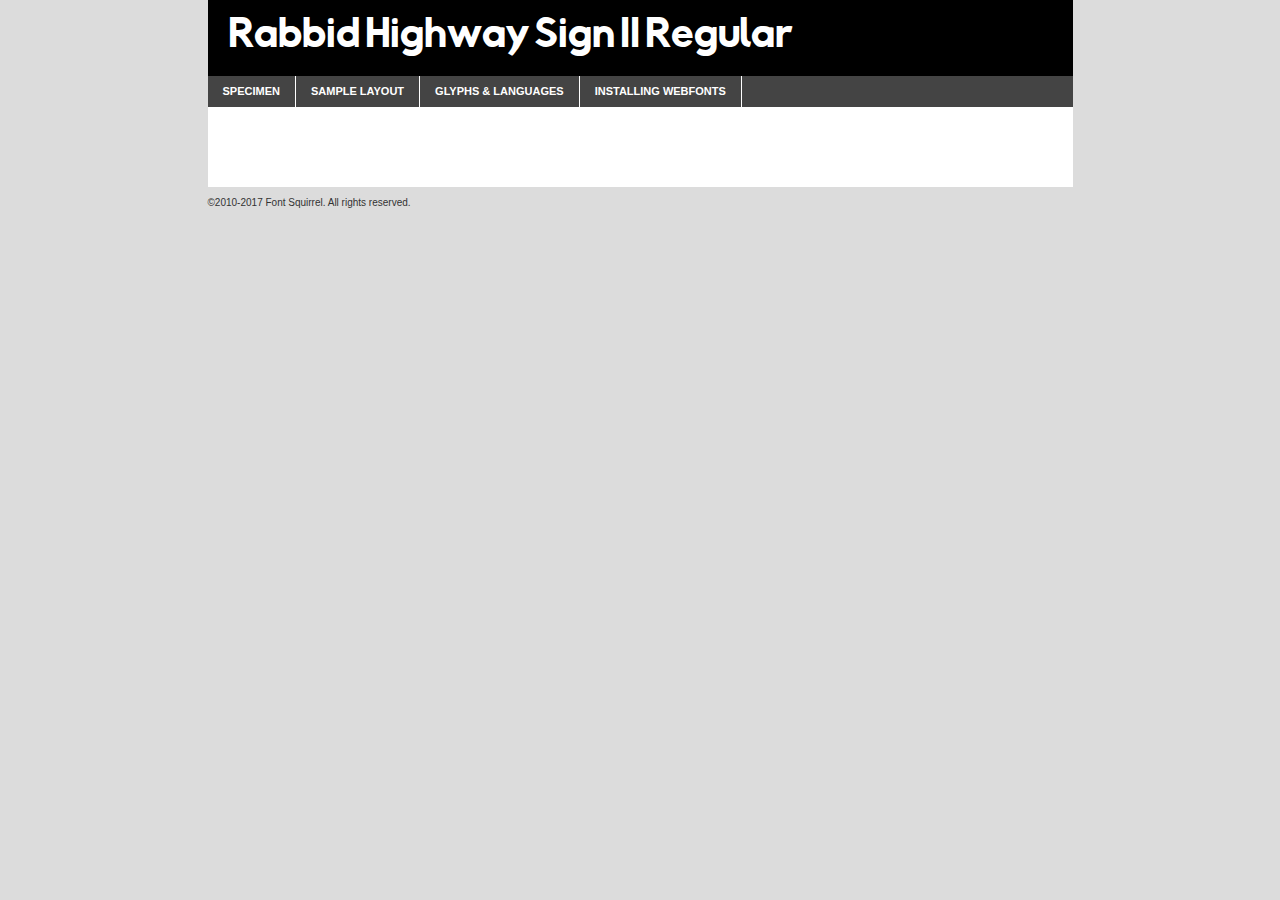
<file: ukmbasketCopy/assets/webfonts/rabbidhighwaysignii-demo.html>
<!DOCTYPE html PUBLIC "-//W3C//DTD XHTML 1.0 Transitional//EN"
	"http://www.w3.org/TR/xhtml1/DTD/xhtml1-transitional.dtd">

<html xmlns="http://www.w3.org/1999/xhtml" xml:lang="en" lang="en">
<head>
	<meta http-equiv="Content-Type" content="text/html; charset=utf-8" />
	<script src="http://ajax.googleapis.com/ajax/libs/jquery/1.7.2/jquery.min.js" type="text/javascript" charset="utf-8"></script>
	<script type="text/javascript">
	(function($){$.fn.easyTabs=function(option){var param=jQuery.extend({fadeSpeed:"fast",defaultContent:1,activeClass:'active'},option);$(this).each(function(){var thisId="#"+this.id;if(param.defaultContent==''){param.defaultContent=1;}
	if(typeof param.defaultContent=="number")
	{var defaultTab=$(thisId+" .tabs li:eq("+(param.defaultContent-1)+") a").attr('href').substr(1);}else{var defaultTab=param.defaultContent;}
	$(thisId+" .tabs li a").each(function(){var tabToHide=$(this).attr('href').substr(1);$("#"+tabToHide).addClass('easytabs-tab-content');});hideAll();changeContent(defaultTab);function hideAll(){$(thisId+" .easytabs-tab-content").hide();}
	function changeContent(tabId){hideAll();$(thisId+" .tabs li").removeClass(param.activeClass);$(thisId+" .tabs li a[href=#"+tabId+"]").closest('li').addClass(param.activeClass);if(param.fadeSpeed!="none")
	{$(thisId+" #"+tabId).fadeIn(param.fadeSpeed);}else{$(thisId+" #"+tabId).show();}}
	$(thisId+" .tabs li").click(function(){var tabId=$(this).find('a').attr('href').substr(1);changeContent(tabId);return false;});});}})(jQuery);
	</script>
	<link rel="stylesheet" href="specimen_files/specimen_stylesheet.css" type="text/css" charset="utf-8" />
	<link rel="stylesheet" href="stylesheet.css" type="text/css" charset="utf-8" />

	<style type="text/css">
					body{
				font-family: 'rabbid_highway_sign_iiregular';
							}
		</style>

	<title>Rabbid Highway Sign II Regular Specimen</title>
	
	
	<script type="text/javascript" charset="utf-8">
		$(document).ready(function() {
			$('#container').easyTabs({defaultContent:1});
		});
	</script>
</head>

<body>
<div id="container">
	<div id="header">
		Rabbid Highway Sign II Regular	</div>
	<ul class="tabs">
		<li><a href="#specimen">Specimen</a></li>
		<li><a href="#layout">Sample Layout</a></li>
				<li><a href="#glyphs">Glyphs &amp; Languages</a></li>
		<li><a href="#installing">Installing Webfonts</a></li>
		
	</ul>
	
	<div id="main_content">

		
			<div id="specimen">
		
				<div class="section">
					<div class="grid12 firstcol">
						<div class="huge">AaBb</div>
					</div>
				</div>
		
				<div class="section">
					<div class="glyph_range">A&#x200B;B&#x200b;C&#x200b;D&#x200b;E&#x200b;F&#x200b;G&#x200b;H&#x200b;I&#x200b;J&#x200b;K&#x200b;L&#x200b;M&#x200b;N&#x200b;O&#x200b;P&#x200b;Q&#x200b;R&#x200b;S&#x200b;T&#x200b;U&#x200b;V&#x200b;W&#x200b;X&#x200b;Y&#x200b;Z&#x200b;a&#x200b;b&#x200b;c&#x200b;d&#x200b;e&#x200b;f&#x200b;g&#x200b;h&#x200b;i&#x200b;j&#x200b;k&#x200b;l&#x200b;m&#x200b;n&#x200b;o&#x200b;p&#x200b;q&#x200b;r&#x200b;s&#x200b;t&#x200b;u&#x200b;v&#x200b;w&#x200b;x&#x200b;y&#x200b;z&#x200b;1&#x200b;2&#x200b;3&#x200b;4&#x200b;5&#x200b;6&#x200b;7&#x200b;8&#x200b;9&#x200b;0&#x200b;&amp;&#x200b;.&#x200b;,&#x200b;?&#x200b;!&#x200b;&#64;&#x200b;(&#x200b;)&#x200b;#&#x200b;$&#x200b;%&#x200b;*&#x200b;+&#x200b;-&#x200b;=&#x200b;:&#x200b;;</div>
				</div>
				<div class="section">
					<div class="grid12 firstcol">
						<table class="sample_table">
							<tr><td>10</td><td class="size10">abcdefghijklmnopqrstuvwxyzABCDEFGHIJKLMNOPQRSTUVWXYZ0123456789abcdefghijklmnopqrstuvwxyzABCDEFGHIJKLMNOPQRSTUVWXYZ0123456789abcdefghijklmnopqrstuvwxyzABCDEFGHIJKLMNOPQRSTUVWXYZ</td></tr>
							<tr><td>11</td><td class="size11">abcdefghijklmnopqrstuvwxyzABCDEFGHIJKLMNOPQRSTUVWXYZ0123456789abcdefghijklmnopqrstuvwxyzABCDEFGHIJKLMNOPQRSTUVWXYZ0123456789abcdefghijklmnopqrstuvwxyzABCDEFGHIJKLMNOPQRSTUVWXYZ</td></tr>
							<tr><td>12</td><td class="size12">abcdefghijklmnopqrstuvwxyzABCDEFGHIJKLMNOPQRSTUVWXYZ0123456789abcdefghijklmnopqrstuvwxyzABCDEFGHIJKLMNOPQRSTUVWXYZ0123456789abcdefghijklmnopqrstuvwxyzABCDEFGHIJKLMNOPQRSTUVWXYZ</td></tr>
							<tr><td>13</td><td class="size13">abcdefghijklmnopqrstuvwxyzABCDEFGHIJKLMNOPQRSTUVWXYZ0123456789abcdefghijklmnopqrstuvwxyzABCDEFGHIJKLMNOPQRSTUVWXYZ0123456789abcdefghijklmnopqrstuvwxyzABCDEFGHIJKLMNOPQRSTUVWXYZ</td></tr>
							<tr><td>14</td><td class="size14">abcdefghijklmnopqrstuvwxyzABCDEFGHIJKLMNOPQRSTUVWXYZ0123456789abcdefghijklmnopqrstuvwxyzABCDEFGHIJKLMNOPQRSTUVWXYZ0123456789abcdefghijklmnopqrstuvwxyzABCDEFGHIJKLMNOPQRSTUVWXYZ</td></tr>
							<tr><td>16</td><td class="size16">abcdefghijklmnopqrstuvwxyzABCDEFGHIJKLMNOPQRSTUVWXYZ0123456789abcdefghijklmnopqrstuvwxyzABCDEFGHIJKLMNOPQRSTUVWXYZ</td></tr>
							<tr><td>18</td><td class="size18">abcdefghijklmnopqrstuvwxyzABCDEFGHIJKLMNOPQRSTUVWXYZ0123456789abcdefghijklmnopqrstuvwxyzABCDEFGHIJKLMNOPQRSTUVWXYZ</td></tr>
							<tr><td>20</td><td class="size20">abcdefghijklmnopqrstuvwxyzABCDEFGHIJKLMNOPQRSTUVWXYZ0123456789abcdefghijklmnopqrstuvwxyzABCDEFGHIJKLMNOPQRSTUVWXYZ</td></tr>
							<tr><td>24</td><td class="size24">abcdefghijklmnopqrstuvwxyzABCDEFGHIJKLMNOPQRSTUVWXYZ0123456789abcdefghijklmnopqrstuvwxyzABCDEFGHIJKLMNOPQRSTUVWXYZ</td></tr>
							<tr><td>30</td><td class="size30">abcdefghijklmnopqrstuvwxyzABCDEFGHIJKLMNOPQRSTUVWXYZ0123456789abcdefghijklmnopqrstuvwxyzABCDEFGHIJKLMNOPQRSTUVWXYZ</td></tr>
							<tr><td>36</td><td class="size36">abcdefghijklmnopqrstuvwxyzABCDEFGHIJKLMNOPQRSTUVWXYZ0123456789abcdefghijklmnopqrstuvwxyzABCDEFGHIJKLMNOPQRSTUVWXYZ</td></tr>
							<tr><td>48</td><td class="size48">abcdefghijklmnopqrstuvwxyzABCDEFGHIJKLMNOPQRSTUVWXYZ0123456789abcdefghijklmnopqrstuvwxyzABCDEFGHIJKLMNOPQRSTUVWXYZ</td></tr>
							<tr><td>60</td><td class="size60">abcdefghijklmnopqrstuvwxyzABCDEFGHIJKLMNOPQRSTUVWXYZ0123456789abcdefghijklmnopqrstuvwxyzABCDEFGHIJKLMNOPQRSTUVWXYZ</td></tr>
							<tr><td>72</td><td class="size72">abcdefghijklmnopqrstuvwxyzABCDEFGHIJKLMNOPQRSTUVWXYZ0123456789abcdefghijklmnopqrstuvwxyzABCDEFGHIJKLMNOPQRSTUVWXYZ</td></tr>
							<tr><td>90</td><td class="size90">abcdefghijklmnopqrstuvwxyzABCDEFGHIJKLMNOPQRSTUVWXYZ0123456789abcdefghijklmnopqrstuvwxyzABCDEFGHIJKLMNOPQRSTUVWXYZ</td></tr>
						</table>
				
					</div>
			
				</div>
		
		
		
								<div class="section" id="bodycomparison">


										<div id="xheight">
				<div class="fontbody">&#x25FC;&#x25FC;&#x25FC;&#x25FC;&#x25FC;&#x25FC;&#x25FC;&#x25FC;&#x25FC;&#x25FC;&#x25FC;&#x25FC;&#x25FC;&#x25FC;&#x25FC;&#x25FC;&#x25FC;&#x25FC;&#x25FC;&#x25FC;&#x25FC;&#x25FC;&#x25FC;&#x25FC;&#x25FC;&#x25FC;&#x25FC;&#x25FC;&#x25FC;&#x25FC;&#x25FC;&#x25FC;&#x25FC;&#x25FC;&#x25FC;&#x25FC;&#x25FC;&#x25FC;&#x25FC;&#x25FC;&#x25FC;&#x25FC;&#x25FC;&#x25FC;&#x25FC;&#x25FC;&#x25FC;&#x25FC;&#x25FC;&#x25FC;&#x25FC;&#x25FC;&#x25FC;&#x25FC;&#x25FC;&#x25FC;&#x25FC;&#x25FC;&#x25FC;&#x25FC;&#x25FC;&#x25FC;&#x25FC;&#x25FC;&#x25FC;&#x25FC;&#x25FC;&#x25FC;&#x25FC;&#x25FC;&#x25FC;&#x25FC;&#x25FC;&#x25FC;&#x25FC;&#x25FC;&#x25FC;&#x25FC;&#x25FC;&#x25FC;&#x25FC;&#x25FC;&#x25FC;&#x25FC;&#x25FC;&#x25FC;&#x25FC;&#x25FC;&#x25FC;&#x25FC;&#x25FC;&#x25FC;&#x25FC;&#x25FC;&#x25FC;&#x25FC;&#x25FC;&#x25FC;&#x25FC;body</div><div class="arialbody">body</div><div class="verdanabody">body</div><div class="georgiabody">body</div></div>
										<div class="fontbody" style="z-index:1">
											body<span>Rabbid Highway Sign II Regular</span>
										</div>
										<div class="arialbody" style="z-index:1">
											body<span>Arial</span>
										</div>
										<div class="verdanabody" style="z-index:1">
											body<span>Verdana</span>
										</div>
										<div class="georgiabody" style="z-index:1">
											body<span>Georgia</span>
										</div>



								</div>
		
		
				<div class="section psample psample_row1" id="">
					
					<div class="grid2 firstcol">
						<p class="size10"><span>10.</span>Aenean lacinia bibendum nulla sed consectetur. Fusce dapibus, tellus ac cursus commodo, tortor mauris condimentum nibh, ut fermentum massa justo sit amet risus. Nullam id dolor id nibh ultricies vehicula ut id elit. Cum sociis natoque penatibus et magnis dis parturient montes, nascetur ridiculus mus. Nulla vitae elit libero, a pharetra augue.</p>
			
					</div>
					<div class="grid3">
						<p class="size11"><span>11.</span>Aenean lacinia bibendum nulla sed consectetur. Fusce dapibus, tellus ac cursus commodo, tortor mauris condimentum nibh, ut fermentum massa justo sit amet risus. Nullam id dolor id nibh ultricies vehicula ut id elit. Cum sociis natoque penatibus et magnis dis parturient montes, nascetur ridiculus mus. Nulla vitae elit libero, a pharetra augue.</p>
			
					</div>
					<div class="grid3">
						<p class="size12"><span>12.</span>Aenean lacinia bibendum nulla sed consectetur. Fusce dapibus, tellus ac cursus commodo, tortor mauris condimentum nibh, ut fermentum massa justo sit amet risus. Nullam id dolor id nibh ultricies vehicula ut id elit. Cum sociis natoque penatibus et magnis dis parturient montes, nascetur ridiculus mus. Nulla vitae elit libero, a pharetra augue.</p>
			
					</div>
					<div class="grid4">
						<p class="size13"><span>13.</span>Aenean lacinia bibendum nulla sed consectetur. Fusce dapibus, tellus ac cursus commodo, tortor mauris condimentum nibh, ut fermentum massa justo sit amet risus. Nullam id dolor id nibh ultricies vehicula ut id elit. Cum sociis natoque penatibus et magnis dis parturient montes, nascetur ridiculus mus. Nulla vitae elit libero, a pharetra augue.</p>
			
					</div>
					<div class="white_blend"></div>
					
				</div>
				<div class="section psample psample_row2" id="">
					<div class="grid3 firstcol">
						<p class="size14"><span>14.</span>Aenean lacinia bibendum nulla sed consectetur. Fusce dapibus, tellus ac cursus commodo, tortor mauris condimentum nibh, ut fermentum massa justo sit amet risus. Nullam id dolor id nibh ultricies vehicula ut id elit. Cum sociis natoque penatibus et magnis dis parturient montes, nascetur ridiculus mus. Nulla vitae elit libero, a pharetra augue.</p>
			
					</div>
					<div class="grid4">
						<p class="size16"><span>16.</span>Aenean lacinia bibendum nulla sed consectetur. Fusce dapibus, tellus ac cursus commodo, tortor mauris condimentum nibh, ut fermentum massa justo sit amet risus. Nullam id dolor id nibh ultricies vehicula ut id elit. Cum sociis natoque penatibus et magnis dis parturient montes, nascetur ridiculus mus. Nulla vitae elit libero, a pharetra augue.</p>
			
					</div>
					<div class="grid5">
						<p class="size18"><span>18.</span>Aenean lacinia bibendum nulla sed consectetur. Fusce dapibus, tellus ac cursus commodo, tortor mauris condimentum nibh, ut fermentum massa justo sit amet risus. Nullam id dolor id nibh ultricies vehicula ut id elit. Cum sociis natoque penatibus et magnis dis parturient montes, nascetur ridiculus mus. Nulla vitae elit libero, a pharetra augue.</p>
			
					</div>

					<div class="white_blend"></div>

				</div>
				
				<div class="section psample psample_row3" id="">
					<div class="grid5 firstcol">
						<p class="size20"><span>20.</span>Aenean lacinia bibendum nulla sed consectetur. Fusce dapibus, tellus ac cursus commodo, tortor mauris condimentum nibh, ut fermentum massa justo sit amet risus. Nullam id dolor id nibh ultricies vehicula ut id elit. Cum sociis natoque penatibus et magnis dis parturient montes, nascetur ridiculus mus. Nulla vitae elit libero, a pharetra augue.</p>
					</div>
					<div class="grid7">
						<p class="size24"><span>24.</span>Aenean lacinia bibendum nulla sed consectetur. Fusce dapibus, tellus ac cursus commodo, tortor mauris condimentum nibh, ut fermentum massa justo sit amet risus. Nullam id dolor id nibh ultricies vehicula ut id elit. Cum sociis natoque penatibus et magnis dis parturient montes, nascetur ridiculus mus. Nulla vitae elit libero, a pharetra augue.</p>
					</div>
					
					<div class="white_blend"></div>
					
				</div>
				
				<div class="section psample psample_row4" id="">
					<div class="grid12 firstcol">
						<p class="size30"><span>30.</span>Aenean lacinia bibendum nulla sed consectetur. Fusce dapibus, tellus ac cursus commodo, tortor mauris condimentum nibh, ut fermentum massa justo sit amet risus. Nullam id dolor id nibh ultricies vehicula ut id elit. Cum sociis natoque penatibus et magnis dis parturient montes, nascetur ridiculus mus. Nulla vitae elit libero, a pharetra augue.</p>
					</div>
					<div class="white_blend"></div>
					
				</div>
				
				
				
				<div class="section psample psample_row1 fullreverse">
					<div class="grid2 firstcol">
						<p class="size10"><span>10.</span>Aenean lacinia bibendum nulla sed consectetur. Fusce dapibus, tellus ac cursus commodo, tortor mauris condimentum nibh, ut fermentum massa justo sit amet risus. Nullam id dolor id nibh ultricies vehicula ut id elit. Cum sociis natoque penatibus et magnis dis parturient montes, nascetur ridiculus mus. Nulla vitae elit libero, a pharetra augue.</p>
			
					</div>
					<div class="grid3">
						<p class="size11"><span>11.</span>Aenean lacinia bibendum nulla sed consectetur. Fusce dapibus, tellus ac cursus commodo, tortor mauris condimentum nibh, ut fermentum massa justo sit amet risus. Nullam id dolor id nibh ultricies vehicula ut id elit. Cum sociis natoque penatibus et magnis dis parturient montes, nascetur ridiculus mus. Nulla vitae elit libero, a pharetra augue.</p>
			
					</div>
					<div class="grid3">
						<p class="size12"><span>12.</span>Aenean lacinia bibendum nulla sed consectetur. Fusce dapibus, tellus ac cursus commodo, tortor mauris condimentum nibh, ut fermentum massa justo sit amet risus. Nullam id dolor id nibh ultricies vehicula ut id elit. Cum sociis natoque penatibus et magnis dis parturient montes, nascetur ridiculus mus. Nulla vitae elit libero, a pharetra augue.</p>
			
					</div>
					<div class="grid4">
						<p class="size13"><span>13.</span>Aenean lacinia bibendum nulla sed consectetur. Fusce dapibus, tellus ac cursus commodo, tortor mauris condimentum nibh, ut fermentum massa justo sit amet risus. Nullam id dolor id nibh ultricies vehicula ut id elit. Cum sociis natoque penatibus et magnis dis parturient montes, nascetur ridiculus mus. Nulla vitae elit libero, a pharetra augue.</p>
			
					</div>
					<div class="black_blend"></div>
					
				</div>
				
				<div class="section psample psample_row2 fullreverse">
					<div class="grid3 firstcol">
						<p class="size14"><span>14.</span>Aenean lacinia bibendum nulla sed consectetur. Fusce dapibus, tellus ac cursus commodo, tortor mauris condimentum nibh, ut fermentum massa justo sit amet risus. Nullam id dolor id nibh ultricies vehicula ut id elit. Cum sociis natoque penatibus et magnis dis parturient montes, nascetur ridiculus mus. Nulla vitae elit libero, a pharetra augue.</p>
			
					</div>
					<div class="grid4">
						<p class="size16"><span>16.</span>Aenean lacinia bibendum nulla sed consectetur. Fusce dapibus, tellus ac cursus commodo, tortor mauris condimentum nibh, ut fermentum massa justo sit amet risus. Nullam id dolor id nibh ultricies vehicula ut id elit. Cum sociis natoque penatibus et magnis dis parturient montes, nascetur ridiculus mus. Nulla vitae elit libero, a pharetra augue.</p>
			
					</div>
					<div class="grid5">
						<p class="size18"><span>18.</span>Aenean lacinia bibendum nulla sed consectetur. Fusce dapibus, tellus ac cursus commodo, tortor mauris condimentum nibh, ut fermentum massa justo sit amet risus. Nullam id dolor id nibh ultricies vehicula ut id elit. Cum sociis natoque penatibus et magnis dis parturient montes, nascetur ridiculus mus. Nulla vitae elit libero, a pharetra augue.</p>
			
					</div>
					<div class="black_blend"></div>

				</div>
				
				<div class="section psample fullreverse psample_row3" id="">
					<div class="grid5 firstcol">
						<p class="size20"><span>20.</span>Aenean lacinia bibendum nulla sed consectetur. Fusce dapibus, tellus ac cursus commodo, tortor mauris condimentum nibh, ut fermentum massa justo sit amet risus. Nullam id dolor id nibh ultricies vehicula ut id elit. Cum sociis natoque penatibus et magnis dis parturient montes, nascetur ridiculus mus. Nulla vitae elit libero, a pharetra augue.</p>
					</div>
					<div class="grid7">
						<p class="size24"><span>24.</span>Aenean lacinia bibendum nulla sed consectetur. Fusce dapibus, tellus ac cursus commodo, tortor mauris condimentum nibh, ut fermentum massa justo sit amet risus. Nullam id dolor id nibh ultricies vehicula ut id elit. Cum sociis natoque penatibus et magnis dis parturient montes, nascetur ridiculus mus. Nulla vitae elit libero, a pharetra augue.</p>
					</div>
					
					<div class="black_blend"></div>
					
				</div>
				
				<div class="section psample fullreverse psample_row4" id="" style="border-bottom: 20px #000 solid;">
					<div class="grid12 firstcol">
						<p class="size30"><span>30.</span>Aenean lacinia bibendum nulla sed consectetur. Fusce dapibus, tellus ac cursus commodo, tortor mauris condimentum nibh, ut fermentum massa justo sit amet risus. Nullam id dolor id nibh ultricies vehicula ut id elit. Cum sociis natoque penatibus et magnis dis parturient montes, nascetur ridiculus mus. Nulla vitae elit libero, a pharetra augue.</p>
					</div>
					<div class="black_blend"></div>
					
				</div>
				
				
				
				
			</div>
			
			<div id="layout">
				
				<div class="section">
					
					<div class="grid12 firstcol">
						<h1>Lorem Ipsum Dolor</h1>
						<h2>Etiam porta sem malesuada magna mollis euismod</h2>
						
						<p class="byline">By <a href="#link">Aenean Lacinia</a></p>
					</div>
				</div>
				<div class="section">
					<div class="grid8 firstcol">
						<p class="large">Donec sed odio dui. Morbi leo risus, porta ac consectetur ac, vestibulum at eros. Fusce dapibus, tellus ac cursus commodo, tortor mauris condimentum nibh, ut fermentum massa justo sit amet risus. </p>

						
						<h3>Pellentesque ornare sem</h3>

						<p>Maecenas sed diam eget risus varius blandit sit amet non magna. Maecenas faucibus mollis interdum. Donec ullamcorper nulla non metus auctor fringilla. Nullam id dolor id nibh ultricies vehicula ut id elit. Nullam id dolor id nibh ultricies vehicula ut id elit. </p>

						<p>Aenean eu leo quam. Pellentesque ornare sem lacinia quam venenatis vestibulum. Lorem ipsum dolor sit amet, consectetur adipiscing elit. Cum sociis natoque penatibus et magnis dis parturient montes, nascetur ridiculus mus. </p>

						<p>Nulla vitae elit libero, a pharetra augue. Praesent commodo cursus magna, vel scelerisque nisl consectetur et. Aenean lacinia bibendum nulla sed consectetur. </p>

						<p>Nullam quis risus eget urna mollis ornare vel eu leo. Nullam quis risus eget urna mollis ornare vel eu leo. Maecenas sed diam eget risus varius blandit sit amet non magna. Donec ullamcorper nulla non metus auctor fringilla. </p>

						<h3>Cras mattis consectetur</h3>

						<p>Aenean eu leo quam. Pellentesque ornare sem lacinia quam venenatis vestibulum. Aenean lacinia bibendum nulla sed consectetur. Integer posuere erat a ante venenatis dapibus posuere velit aliquet. Cras mattis consectetur purus sit amet fermentum. </p>

						<p>Nullam id dolor id nibh ultricies vehicula ut id elit. Nullam quis risus eget urna mollis ornare vel eu leo. Cras mattis consectetur purus sit amet fermentum.</p>
					</div>
					
					<div class="grid4 sidebar">
						
						<div class="box reverse">
							<p class="last">Nullam quis risus eget urna mollis ornare vel eu leo. Donec ullamcorper nulla non metus auctor fringilla. Cras mattis consectetur purus sit amet fermentum. Sed posuere consectetur est at lobortis. Lorem ipsum dolor sit amet, consectetur adipiscing elit. </p>
						</div>
						
						<p class="caption">Maecenas sed diam eget risus varius.</p>

						<p>Vestibulum id ligula porta felis euismod semper. Integer posuere erat a ante venenatis dapibus posuere velit aliquet. Vestibulum id ligula porta felis euismod semper. Sed posuere consectetur est at lobortis. Maecenas sed diam eget risus varius blandit sit amet non magna. Fusce dapibus, tellus ac cursus commodo, tortor mauris condimentum nibh, ut fermentum massa justo sit amet risus. </p>

					

						<p>Duis mollis, est non commodo luctus, nisi erat porttitor ligula, eget lacinia odio sem nec elit. Aenean lacinia bibendum nulla sed consectetur. Vivamus sagittis lacus vel augue laoreet rutrum faucibus dolor auctor. Aenean lacinia bibendum nulla sed consectetur. Nullam quis risus eget urna mollis ornare vel eu leo. </p>

						<p>Praesent commodo cursus magna, vel scelerisque nisl consectetur et. Donec ullamcorper nulla non metus auctor fringilla. Maecenas faucibus mollis interdum. Fusce dapibus, tellus ac cursus commodo, tortor mauris condimentum nibh, ut fermentum massa justo sit amet risus. </p>

					</div>
				</div>
				
			</div>


			



		<div id="glyphs">
			<div class="section">
				<div class="grid12 firstcol">
			
				<h1>Language Support</h1>
				<p>The subset of Rabbid Highway Sign II Regular in this kit supports the following languages:<br />
			
					English, Arrernte, Bislama, Cebuano, Fijian, Gilbertese, Hmong, Ibanag, Iloko_ilokano, Interglossa_glosa, Interlingua, Lojban, Norfolk_pitcairnese, Oromo, Rotokas, Seychelles_creole, Shona, Somali, Southern_ndebele, Swahili, Swati_swazi, Tok_pisin, Warlpiri, Xhosa, Zulu, Latinbasic, Ubasic, Demo				</p>
				<h1>Glyph Chart</h1>
				<p>The subset of Rabbid Highway Sign II Regular in this kit includes all the glyphs listed below. Unicode entities are included above each glyph to help you insert individual characters into your layout.</p>
				<div id="glyph_chart">
			
																				 <div><p>&amp;#32;</p>&#32;</div>
																				 <div><p>&amp;#33;</p>&#33;</div>
																				 <div><p>&amp;#34;</p>&#34;</div>
																				 <div><p>&amp;#35;</p>&#35;</div>
																				 <div><p>&amp;#36;</p>&#36;</div>
																				 <div><p>&amp;#37;</p>&#37;</div>
																				 <div><p>&amp;#38;</p>&#38;</div>
																				 <div><p>&amp;#39;</p>&#39;</div>
																				 <div><p>&amp;#40;</p>&#40;</div>
																				 <div><p>&amp;#41;</p>&#41;</div>
																				 <div><p>&amp;#42;</p>&#42;</div>
																				 <div><p>&amp;#43;</p>&#43;</div>
																				 <div><p>&amp;#44;</p>&#44;</div>
																				 <div><p>&amp;#45;</p>&#45;</div>
																				 <div><p>&amp;#46;</p>&#46;</div>
																				 <div><p>&amp;#47;</p>&#47;</div>
																				 <div><p>&amp;#48;</p>&#48;</div>
																				 <div><p>&amp;#49;</p>&#49;</div>
																				 <div><p>&amp;#50;</p>&#50;</div>
																				 <div><p>&amp;#51;</p>&#51;</div>
																				 <div><p>&amp;#52;</p>&#52;</div>
																				 <div><p>&amp;#53;</p>&#53;</div>
																				 <div><p>&amp;#54;</p>&#54;</div>
																				 <div><p>&amp;#55;</p>&#55;</div>
																				 <div><p>&amp;#56;</p>&#56;</div>
																				 <div><p>&amp;#57;</p>&#57;</div>
																				 <div><p>&amp;#58;</p>&#58;</div>
																				 <div><p>&amp;#59;</p>&#59;</div>
																				 <div><p>&amp;#60;</p>&#60;</div>
																				 <div><p>&amp;#61;</p>&#61;</div>
																				 <div><p>&amp;#62;</p>&#62;</div>
																				 <div><p>&amp;#63;</p>&#63;</div>
																				 <div><p>&amp;#64;</p>&#64;</div>
																				 <div><p>&amp;#65;</p>&#65;</div>
																				 <div><p>&amp;#66;</p>&#66;</div>
																				 <div><p>&amp;#67;</p>&#67;</div>
																				 <div><p>&amp;#68;</p>&#68;</div>
																				 <div><p>&amp;#69;</p>&#69;</div>
																				 <div><p>&amp;#70;</p>&#70;</div>
																				 <div><p>&amp;#71;</p>&#71;</div>
																				 <div><p>&amp;#72;</p>&#72;</div>
																				 <div><p>&amp;#73;</p>&#73;</div>
																				 <div><p>&amp;#74;</p>&#74;</div>
																				 <div><p>&amp;#75;</p>&#75;</div>
																				 <div><p>&amp;#76;</p>&#76;</div>
																				 <div><p>&amp;#77;</p>&#77;</div>
																				 <div><p>&amp;#78;</p>&#78;</div>
																				 <div><p>&amp;#79;</p>&#79;</div>
																				 <div><p>&amp;#80;</p>&#80;</div>
																				 <div><p>&amp;#81;</p>&#81;</div>
																				 <div><p>&amp;#82;</p>&#82;</div>
																				 <div><p>&amp;#83;</p>&#83;</div>
																				 <div><p>&amp;#84;</p>&#84;</div>
																				 <div><p>&amp;#85;</p>&#85;</div>
																				 <div><p>&amp;#86;</p>&#86;</div>
																				 <div><p>&amp;#87;</p>&#87;</div>
																				 <div><p>&amp;#88;</p>&#88;</div>
																				 <div><p>&amp;#89;</p>&#89;</div>
																				 <div><p>&amp;#90;</p>&#90;</div>
																				 <div><p>&amp;#91;</p>&#91;</div>
																				 <div><p>&amp;#92;</p>&#92;</div>
																				 <div><p>&amp;#93;</p>&#93;</div>
																				 <div><p>&amp;#94;</p>&#94;</div>
																				 <div><p>&amp;#95;</p>&#95;</div>
																				 <div><p>&amp;#96;</p>&#96;</div>
																				 <div><p>&amp;#97;</p>&#97;</div>
																				 <div><p>&amp;#98;</p>&#98;</div>
																				 <div><p>&amp;#99;</p>&#99;</div>
																				 <div><p>&amp;#100;</p>&#100;</div>
																				 <div><p>&amp;#101;</p>&#101;</div>
																				 <div><p>&amp;#102;</p>&#102;</div>
																				 <div><p>&amp;#103;</p>&#103;</div>
																				 <div><p>&amp;#104;</p>&#104;</div>
																				 <div><p>&amp;#105;</p>&#105;</div>
																				 <div><p>&amp;#106;</p>&#106;</div>
																				 <div><p>&amp;#107;</p>&#107;</div>
																				 <div><p>&amp;#108;</p>&#108;</div>
																				 <div><p>&amp;#109;</p>&#109;</div>
																				 <div><p>&amp;#110;</p>&#110;</div>
																				 <div><p>&amp;#111;</p>&#111;</div>
																				 <div><p>&amp;#112;</p>&#112;</div>
																				 <div><p>&amp;#113;</p>&#113;</div>
																				 <div><p>&amp;#114;</p>&#114;</div>
																				 <div><p>&amp;#115;</p>&#115;</div>
																				 <div><p>&amp;#116;</p>&#116;</div>
																				 <div><p>&amp;#117;</p>&#117;</div>
																				 <div><p>&amp;#118;</p>&#118;</div>
																				 <div><p>&amp;#119;</p>&#119;</div>
																				 <div><p>&amp;#120;</p>&#120;</div>
																				 <div><p>&amp;#121;</p>&#121;</div>
																				 <div><p>&amp;#122;</p>&#122;</div>
																				 <div><p>&amp;#123;</p>&#123;</div>
																				 <div><p>&amp;#124;</p>&#124;</div>
																				 <div><p>&amp;#125;</p>&#125;</div>
																				 <div><p>&amp;#126;</p>&#126;</div>
																				 <div><p>&amp;#160;</p>&#160;</div>
																				 <div><p>&amp;#162;</p>&#162;</div>
																				 <div><p>&amp;#173;</p>&#173;</div>
																				 <div><p>&amp;#184;</p>&#184;</div>
																				 <div><p>&amp;#198;</p>&#198;</div>
																				 <div><p>&amp;#710;</p>&#710;</div>
																				 <div><p>&amp;#732;</p>&#732;</div>
																				 <div><p>&amp;#8192;</p>&#8192;</div>
																				 <div><p>&amp;#8193;</p>&#8193;</div>
																				 <div><p>&amp;#8194;</p>&#8194;</div>
																				 <div><p>&amp;#8195;</p>&#8195;</div>
																				 <div><p>&amp;#8196;</p>&#8196;</div>
																				 <div><p>&amp;#8197;</p>&#8197;</div>
																				 <div><p>&amp;#8198;</p>&#8198;</div>
																				 <div><p>&amp;#8199;</p>&#8199;</div>
																				 <div><p>&amp;#8200;</p>&#8200;</div>
																				 <div><p>&amp;#8201;</p>&#8201;</div>
																				 <div><p>&amp;#8202;</p>&#8202;</div>
																				 <div><p>&amp;#8208;</p>&#8208;</div>
																				 <div><p>&amp;#8209;</p>&#8209;</div>
																				 <div><p>&amp;#8210;</p>&#8210;</div>
																				 <div><p>&amp;#8211;</p>&#8211;</div>
																				 <div><p>&amp;#8212;</p>&#8212;</div>
																				 <div><p>&amp;#8239;</p>&#8239;</div>
																				 <div><p>&amp;#8287;</p>&#8287;</div>
																				 <div><p>&amp;#9724;</p>&#9724;</div>
																																																</div>	
				</div>
		
		
			</div>
		</div>
		
		
		<div id="specs">
			
		</div>
	
		<div id="installing">
			<div class="section">
				<div class="grid7 firstcol">
					<h1>Installing Webfonts</h1>
					
					<p>Webfonts are supported by all major browser platforms but not all in the same way. There are currently four different font formats that must be included in order to target all browsers. This includes TTF, WOFF, EOT and SVG.</p>
					
					<h2>1. Upload your webfonts</h2>
					<p>You must upload your webfont kit to your website. They should be in or near the same directory as your CSS files.</p>
					
					<h2>2. Include the webfont stylesheet</h2>
					<p>A special CSS @font-face declaration helps the various browsers select the appropriate font it needs without causing you a bunch of headaches. Learn more about this syntax by reading the <a href="https://www.fontspring.com/blog/further-hardening-of-the-bulletproof-syntax">Fontspring blog post</a> about it. The code for it is as follows:</p>


<code>
@font-face{ 
	font-family: 'MyWebFont';
	src: url('WebFont.eot');
	src: url('WebFont.eot?#iefix') format('embedded-opentype'),
	     url('WebFont.woff') format('woff'),
	     url('WebFont.ttf') format('truetype'),
	     url('WebFont.svg#webfont') format('svg');
}
</code>

	<p>We've already gone ahead and generated the code for you. All you have to do is link to the stylesheet in your HTML, like this:</p>
	<code>&lt;link rel=&quot;stylesheet&quot; href=&quot;stylesheet.css&quot; type=&quot;text/css&quot; charset=&quot;utf-8&quot; /&gt;</code>

					<h2>3. Modify your own stylesheet</h2>
					<p>To take advantage of your new fonts, you must tell your stylesheet to use them. Look at the original @font-face declaration above and find the property called "font-family." The name linked there will be what you use to reference the font. Prepend that webfont name to the font stack in the "font-family" property, inside the selector you want to change. For example:</p>
<code>p { font-family: 'WebFont', Arial, sans-serif; }</code>

<h2>4. Test</h2>
<p>Getting webfonts to work cross-browser <em>can</em> be tricky. Use the information in the sidebar to help you if you find that fonts aren't loading in a particular browser.</p>
				</div>
				
				<div class="grid5 sidebar">
					<div class="box">
						<h2>Troubleshooting<br />Font-Face Problems</h2>
						<p>Having trouble getting your webfonts to load in your new website? Here are some tips to sort out what might be the problem.</p>

						<h3>Fonts not showing in any browser</h3>

						<p>This sounds like you need to work on the plumbing. You either did not upload the fonts to the correct directory, or you did not link the fonts properly in the CSS. If you've confirmed that all this is correct and you still have a problem, take a look at your .htaccess file and see if requests are getting intercepted.</p>

						<h3>Fonts not loading in iPhone or iPad</h3>

						<p>The most common problem here is that you are serving the fonts from an IIS server. IIS refuses to serve files that have unknown MIME types. If that is the case, you must set the MIME type for SVG to "image/svg+xml" in the server settings. Follow these instructions from Microsoft if you need help.</p>

						<h3>Fonts not loading in Firefox</h3>

						<p>The primary reason for this failure? You are still using a version Firefox older than 3.5. So upgrade already! If that isn't it, then you are very likely serving fonts from a different domain. Firefox requires that all font assets be served from the same domain. Lastly it is possible that you need to add WOFF to your list of MIME types (if you are serving via IIS.)</p>

						<h3>Fonts not loading in IE</h3>

						<p>Are you looking at Internet Explorer on an actual Windows machine or are you cheating by using a service like Adobe BrowserLab? Many of these screenshot services do not render @font-face for IE. Best to test it on a real machine.</p>

						<h3>Fonts not loading in IE9</h3>

						<p>IE9, like Firefox, requires that fonts be served from the same domain as the website. Make sure that is the case.</p>
					</div>
				</div>
			</div>
			
		</div>
	
	</div>
	<div id="footer">
		<p>&copy;2010-2017 Font Squirrel. All rights reserved.</p>
	</div>
</div>
</body>
</html>
</file>
<file: ukmbasketCopy/css/style.css>
html
{ height: 100%;}

*
{ margin: 0;
  padding: 0;}

body
{ font: normal 85% Arial, Helvetica, sans-serif;
  color: #000;
  background: #F5F5F5;
}

p
{ padding: 0 0 10px 0;
  line-height: 1.7em;
  font-size: 100% }

img
{ border: 0;}

h1, h2, h3, h4, h5, h6 
{ font: normal 175% Arial, Helvetica, sans-serif;
  color: #54A5F7;
  text-shadow: 1px 1px #FFF;
  letter-spacing: -1px;
  margin: 0 0 10px 0;}

h2
{ font: normal 165% Arial, Helvetica, sans-serif;}

h3
{ font: normal 130% Arial, Helvetica, sans-serif;
}

h4, h5, h6
{ margin: 0;
  padding: 0 0 0px 0;
  font: normal 150% Arial, Helvetica, sans-serif;
  line-height: 1.5em;}

h5, h6
{ font: normal 95% Arial, Helvetica, sans-serif;
  color: #888;
  padding-bottom: 15px;}

a
{ color: #000;
  font-weight: bold;
  background: transparent;
  outline: none;
  text-decoration: underline;}

a:hover
{ text-decoration: none;}

ul
{ margin: 2px 0 22px 30px;
  line-height: 1.7em;
  font-style: normal;
  font-size: 100%;}

ol
{ margin: 8px 0 22px 20px;}

ol li
{ margin: 0 0 11px 0;}

#main, #header, #banner, #menubar, #site_content, #footer, #content_blue
{ margin-left: auto; 
  margin-right: auto;}

#header
{ height: 400px;
  width: 960px;
  background: transparent url(../images/gambarheader.jpeg) no-repeat;}

#menubar
{ width: 960px;
  height: 100px;
  background: transparent url(../images/transparent.png) repeat;} 
  
#welcome
{ width: 360px;
  height: 70px;
  padding-top: 30px;
  float: left;
  text-align: center;
  margin: 0 auto;}  
   
#welcome h1 a
{ font: normal 150% Arial, Helvetica, sans-serif;
  letter-spacing: -3px;
  color: red;
  text-decoration: none;
  font-weight: bold;
  text-shadow: 1px 1px #FFF;}
  
#login {
    position: absolute;
    top: 25px;
    right: 225px;
    padding: 24px;
    width: 156px;
    height: 32px;
	color: #FFF;
	float: left;
  font: bold 120% Arial, Helvetica, sans-serif;
  text-align: center;
  color: black;
  text-shadow: 1px 1px #FFF;  
  text-decoration: none;
  margin: 6px 0 0 10px;
  padding: 10px 15px 5px 15px;
  background: transparent;
  text-shadow: 1px 1px #176FC1;  
  background: yellow;
  background: -moz-linear-gradient(yellow);
  background: -o-linear-gradient(yellow);
  background: -webkit-linear-gradient(yellow);
  border-radius: 7px 7px 7px 7px;
  -moz-border-radius: 7px 7px 7px 7px;
  -webkit-border: 7px 7px 7px 7px;
  -webkit-box-shadow: rgba(0, 0, 0, 0.5) 0px 0px 5px;
  -moz-box-shadow: rgba(0, 0, 0, 0.5) 0px 0px 5px;
  box-shadow: rgba(0, 0, 0, 0.5) 0px 0px 5px;
}

#login a{
text-decoration: none;}
 
#register {
    position: absolute;
    bottom: 275px;
    left: 215px;
    padding: 24px;
    width: 156px;
    height: 32px;
	color: #FFF;
	float: left;
  font: bold 120% Arial, Helvetica, sans-serif;
  text-align: center;
  color: black;
  text-shadow: 1px 1px #FFF;  
  text-decoration: none;
  margin: 6px 0 0 10px;
  padding: 10px 15px 5px 15px;
  background: transparent;
  text-shadow: 1px 1px #176FC1;  
  background: yellow;
  background: -moz-linear-gradient(yellow);
  background: -o-linear-gradient(yellow);
  background: -webkit-linear-gradient(yellow);
  border-radius: 7px 7px 7px 7px;
  -moz-border-radius: 7px 7px 7px 7px;
  -webkit-border: 7px 7px 7px 7px;
  -webkit-box-shadow: rgba(0, 0, 0, 0.5) 0px 0px 5px;
  -moz-box-shadow: rgba(0, 0, 0, 0.5) 0px 0px 5px;
  box-shadow: rgba(0, 0, 0, 0.5) 0px 0px 5px;
}
 
#register a {
text-decoration: none;}

#menu_items
{ float: bottom;
  height: 75px;
  margin-right: 20px;
  padding-top: 25px;
  width: 750px;}
  
ul#menu
{ margin:0;
  float: right;}

ul#menu li
{ padding: 0 0 0 0px;
  list-style: none;
  margin: 2px 1px 0 0;
  display: inline;
  background: transparent;}

ul#menu li a
{ float: left;
  font: bold 120% Arial, Helvetica, sans-serif;
  text-align: center;
  color: black;
  text-shadow: 1px 1px #FFF;  
  text-decoration: none;
  margin: 6px 0 0 10px;
  padding: 10px 15px 10px 15px;
  background: transparent; } 
  
ul#menu li.current a, ul#menu li:hover a
{ color: #FFF;
  text-shadow: 1px 1px #176FC1;  
  background: #02C7FC;
  background: -moz-linear-gradient(#02C7FC, #54A5F7);
  background: -o-linear-gradient(#02C7FC, #54A5F7);
  background: -webkit-linear-gradient(#02C7FC, #54A5F7);
  border-radius: 7px 7px 7px 7px;
  -moz-border-radius: 7px 7px 7px 7px;
  -webkit-border: 7px 7px 7px 7px;
  -webkit-box-shadow: rgba(0, 0, 0, 0.5) 0px 0px 5px;
  -moz-box-shadow: rgba(0, 0, 0, 0.5) 0px 0px 5px;
  box-shadow: rgba(0, 0, 0, 0.5) 0px 0px 5px;  }

#site_content
{ width: 940px;
  overflow: hidden;
  background: #FFF;
  margin: 0 auto;
  padding: 0 0 20px 0;
  -webkit-box-shadow: rgba(0, 0, 0, 0.5) 0px 0px 5px;
  -moz-box-shadow: rgba(0, 0, 0, 0.5) 0px 0px 5px;
  box-shadow: rgba(0, 0, 0, 0.5) 0px 0px 5px;    } 

.sidebar_container
{ float: left;
  margin: 20px 20px 0 20px;
  height: 575px;
  width: 220px;
  padding-left: 15px;
  background: silver;}

.sidebar
{ float: left;
  width: 220px;
  padding: 0;
  margin-top: 10px;
  margin-bottom: 10px;}

.sidebar_item
{ font: normal 100% Arial, Helvetica, sans-serif;
  width: 215px;}

.sidebar h2
{ font: normal 140% Arial, Helvetica, sans-serif;
  color: yellow;
  text-shadow: 0px 1px 0px #00708C;}  
 
.sidebar h3
{ color: #FFF;
  text-shadow: 0px 1px 0px #00708C;}  

ul#side_menu
{ margin:0;
  float: bottom;}

ul#side_menu li{
	height: 60px;
	list-style: none;
}
  
.sidebar a
{ color: #FFF;
  margin-left: 0px;
  text-decoration: none;}  

#content
{ width: 645px;
  margin-bottom: 20px;
  padding-left: 20px;
  float: left;}

.content_item
{ width: 645px;
  margin-top: 20px;
  margin-bottom: 20px;}
  
.content_container
{ width: 300px;
  padding: 5px;
  margin-right: 10px;
  float: left;}
  
.content_images_text
{ float: left;
  width: 645px;
  margin-bottom: 10px;}  
  
.content_image
{ width: 300px;
  height: 150px;
  margin-right: 10px;
  float: right;}
  
.image_text
{ width: 315px;
  float: left;}  

.text
{ width: 315px;
  float: bottom;}  
  
#footer
{ width: 940px;
  height: 100px;
  padding-top: 20px;
  text-align: left; 
  background: black;}

#footer a, #footer a:hover
{ text-decoration: none;
  padding-bottom: 20px;
  color: white;}

#footer a:hover
{ text-decoration: underline;}
  
 .readmore
{ font: bold 110% Arial, Helvetica, sans-serif;
  height: 15px;
  margin-left: 95px;
  width: 90px;
  padding: 5px 5px 10px 7px;
  background: #02C7FC;
  background: -moz-linear-gradient(#02C7FC, #54A5F7);
  background: -o-linear-gradient(#02C7FC, #54A5F7);
  background: -webkit-linear-gradient(#02C7FC, #54A5F7);
  border-radius: 7px 7px 7px 7px;
  -moz-border-radius: 7px 7px 7px 7px;
  -webkit-border: 7px 7px 7px 7px;
  -webkit-box-shadow: rgba(0, 0, 0, 0.5) 0px 0px 5px;
  -moz-box-shadow: rgba(0, 0, 0, 0.5) 0px 0px 5px;
  box-shadow: rgba(0, 0, 0, 0.5) 0px 0px 5px;}
  
 .readmore a
{ color: #1D1D1D;}
 
 .button_small
{ font: normal 110% Arial, Helvetica, sans-serif;
  height: 15px;
  width: 90px;
  padding: 5px 5px 10px 7px;
  background: #02C7FC;
  background: -moz-linear-gradient(#02C7FC, #54A5F7);
  background: -o-linear-gradient(#02C7FC, #54A5F7);
  background: -webkit-linear-gradient(#02C7FC, #54A5F7);
  border-radius: 7px 7px 7px 7px;
  -moz-border-radius: 7px 7px 7px 7px;
  -webkit-border: 7px 7px 7px 7px;
  -webkit-box-shadow: rgba(0, 0, 0, 0.5) 0px 0px 5px;
  -moz-box-shadow: rgba(0, 0, 0, 0.5) 0px 0px 5px;
  box-shadow: rgba(0, 0, 0, 0.5) 0px 0px 5px;}
  
.button_small a
{ color: #FFF;
  padding-left: 5px;}

.form_settings
{ margin: 15px 0 0 0;}

.form_settings p
{ padding: 0 0 4px 0;}

.form_settings span
{ float: left; 
  width: 280px; 
  text-align: left;}
  
.form_settings input, .form_settings textarea
{ padding: 2px; 
  width: 299px; 
  font: 100% arial; 
  border: 1px solid #BBB; 
  background: #FFF; 
  color: #47433F;}
  
.form_settings input[type="checkbox"]
{ padding: 2px 0; 
  width: 15px; 
  font: 100% arial; 
  border: 0; 
  background: #FFF; 
  color: #47433F;
  margin: 28px 0;}

.form_settings .submit
{ font: bold 100% arial; 
  width: 99px; 
  margin: 0 0 0 206px; 
  height: 26px;
  padding: 2px 0 3px 0;
  cursor: pointer; 
  background: #54A5F7;
  background: -moz-linear-gradient(#02C7FC, #54A5F7);
  background: -o-linear-gradient(#02C7FC, #54A5F7);
  background: -webkit-linear-gradient(#02C7FC, #54A5F7);
  border-radius: 7px 7px 7px 7px;
  -moz-border-radius: 7px 7px 7px 7px;
  -webkit-border: 7px 7px 7px 7px;
  -webkit-box-shadow: rgba(0, 0, 0, 0.5) 0px 0px 5px;
  -moz-box-shadow: rgba(0, 0, 0, 0.5) 0px 0px 5px;
  box-shadow: rgba(0, 0, 0, 0.5) 0px 0px 5px;
  color: #FFF;}
</file>
<file: ukmbasketCopy/assets/webfonts/stylesheet.css>
/*! Generated by Font Squirrel (https://www.fontsquirrel.com) on December 31, 2017 */



@font-face {
    font-family: 'rabbid_highway_sign_iiregular';
    src: url('rabbidhighwaysignii-webfont.woff2') format('woff2'),
         url('rabbidhighwaysignii-webfont.woff') format('woff');
    font-weight: normal;
    font-style: normal;

}




@font-face {
    font-family: 'bebas_neueregular';
    src: url('bebasneue-webfont.woff2') format('woff2'),
         url('bebasneue-webfont.woff') format('woff');
    font-weight: normal;
    font-style: normal;

}
</file>
<file: ukmbasketCopy/assets/webfonts/specimen_files/specimen_stylesheet.css>
@import url('grid_12-825-55-15.css');

/*  
	CSS Reset by Eric Meyer - Released under Public Domain
    http://meyerweb.com/eric/tools/css/reset/
*/
html, body, div, span, applet, object, iframe,
h1, h2, h3, h4, h5, h6, p, blockquote, pre,
a, abbr, acronym, address, big, cite, code,
del, dfn, em, font, img, ins, kbd, q, s, samp,
small, strike, strong, sub, sup, tt, var,
b, u, i, center, dl, dt, dd, ol, ul, li,
fieldset, form, label, legend, table, 
caption, tbody, tfoot, thead, tr, th, td 
                  {margin: 0;padding: 0;border: 0;outline: 0;
                  font-size: 100%;vertical-align: baseline;
                  background: transparent;}
body              {line-height: 1;}
ol, ul            {list-style: none;}
blockquote, q     {quotes: none;}
blockquote:before, blockquote:after,
q:before, q:after {content: '';	content: none;}
:focus            {outline: 0;}
ins               {text-decoration: none;}
del               {text-decoration: line-through;}
table             {border-collapse: collapse;border-spacing: 0;}




body {
	color: #000;
	background-color: #dcdcdc;
}

a {
	text-decoration: none;
	color: #1883ba;
}

h1{
	font-size: 32px;
	font-weight: normal;
	font-style: normal;
	margin-bottom: 18px;
}

h2{
	font-size: 18px;
}

#container {
	width: 865px;
	margin: 0px auto;
}


#header {
	padding: 20px;
	font-size: 36px;
	background-color: #000;
	color: #fff;
}

#header span {
	color: #666;
}
#main_content {
	background-color: #fff;
	padding: 60px 20px 20px;
}


#footer p {
	margin: 0;
	padding-top: 10px;
	padding-bottom: 50px;
	color: #333;
	font: 10px Arial, sans-serif;
}

.tabs {
	width: 100%;
	height: 31px;
	background-color: #444;
}
.tabs li {
	float:  left;
	margin: 0;
	overflow: hidden;
	background-color: #444;
}
.tabs li a {
	display: block;
	color: #fff;
	text-decoration: none;
	font: bold 11px/11px 'Arial';
	text-transform: uppercase;
	padding: 10px 15px;
	border-right: 1px solid #fff;
}

.tabs li a:hover {
		background-color: #00b3ff;

}

.tabs li.active a {
	color:  #000;
	background-color: #fff;
}



div.huge {
	
	font-size: 300px;
	line-height: 1em;
	padding: 0;
	letter-spacing: -.02em;
	overflow: hidden;
}
div.glyph_range {
	font-size: 72px;
	line-height: 1.1em;
}

.size10{ font-size: 10px; }
.size11{ font-size: 11px; }
.size12{ font-size: 12px; }
.size13{ font-size: 13px; }
.size14{ font-size: 14px; }
.size16{ font-size: 16px; }
.size18{ font-size: 18px; }
.size20{ font-size: 20px; }
.size24{ font-size: 24px; }
.size30{ font-size: 30px; }
.size36{ font-size: 36px; }
.size48{ font-size: 48px; }
.size60{ font-size: 60px; }
.size72{ font-size: 72px; }
.size90{ font-size: 90px; }


.psample_row1 {	height: 120px;}
.psample_row1 {	height: 120px;}
.psample_row2 {	height: 160px;}
.psample_row3 {	height: 160px;}
.psample_row4 {	height: 160px;}

.psample {
	overflow: hidden;
	position: relative;
}
.psample p {
	line-height: 1.3em;
	display: block;
	overflow: hidden;
	margin: 0;
}

.psample span {
	margin-right: .5em;
}

.white_blend {
	width: 100%;
	height: 61px;
	background-image: url([data-uri]);
	position: absolute;
	bottom: 0;
}
.black_blend {
	width: 100%;
	height: 61px;
	background-image: url([data-uri]);
	position: absolute;
	bottom: 0;
}
.fullreverse {
	background:  #000 !important;
	color:  #fff !important;
	margin-left: -20px;
	padding-left: 20px;
	margin-right: -20px;
	padding-right: 20px;
	padding: 20px;
	margin-bottom:0;
}


.sample_table td {
	padding-top: 3px;
	padding-bottom:5px;
	padding-left: 5px;
	vertical-align: middle;
	line-height: 1.2em;
}

.sample_table td:first-child {
	background-color: #eee;
	text-align: right;
	padding-right: 5px;
	padding-left: 0;
	padding: 5px;
	font: 11px/12px "Courier New", Courier, mono;
}

code {
	white-space: pre;
	background-color: #eee;
	display: block;
	padding: 10px;
	margin-bottom: 18px;
	overflow: auto;
}


.bottom,.last 	{margin-bottom:0 !important; padding-bottom:0 !important;}

.box  { 
  padding: 18px; 
  margin-bottom: 18px; 
  background: #eee; 
}

.reverse,.reversed { background:  #000 !important;color:  #fff !important; border: none !important;}

#bodycomparison {
	position: relative;
	overflow: hidden;
	font-size: 72px;
	height: 90px;
	white-space: nowrap;
}

#bodycomparison div{
	font-size: 72px;
	line-height: 90px;
	display: inline;
	margin: 0 15px 0 0;
	padding: 0;
}

#bodycomparison div span{
	font: 10px Arial;
	position: absolute;
	left: 0;
}
#xheight {
	float: none;
	position: absolute;
	color: #d9f3ff;
	font-size: 72px;
	line-height: 90px;
}

.fontbody {
 position: relative;
}
.arialbody{
	font-family: Arial;
	position: relative;
}
.verdanabody{
	font-family: Verdana;
	position: relative;
}
.georgiabody{
	font-family: Georgia;
	position: relative;
}

/* @group Layout page
 */

#layout h1 {
	font-size: 36px;
	line-height: 42px;
	font-weight: normal;
	font-style: normal;
}

#layout h2 {
	font-size: 24px;
	line-height: 23px;
	font-weight: normal;
	font-style: normal;
}

#layout h3 {
	font-size: 22px;
	line-height: 1.4em;
	margin-top: 1em;
	font-weight: normal;
	font-style: normal;
}


#layout p.byline {
	font-size: 12px;
	margin-top: 18px;
	line-height: 12px;
	margin-bottom: 0;
}
#layout p {
	font-size: 14px;
	line-height: 21px;
	margin-bottom: .5em;
}

#layout p.large{
	font-size: 18px;
	line-height: 26px;
}

#layout .sidebar p{
	font-size: 12px;
	line-height: 1.4em;
}

#layout p.caption {
	font-size: 10px;
	margin-top: -16px;
	margin-bottom: 18px;
}

/* @end */

/* @group Glyphs */

#glyph_chart div{
	background-color: #d9f3ff;
	color: black;
	float: left;
	font-size: 36px;
	height: 1.2em;
	line-height: 1.2em;
	margin-bottom: 1px;
	margin-right: 1px;
	text-align: center;
	width: 1.2em;
	position: relative;
	padding: .6em .2em .2em;
}

#glyph_chart div p {
	position: absolute;
	left: 0;
	top: 0;
	display: block;
	text-align: center;
	font: bold 9px Arial, sans-serif;
	background-color: #3a768f;
	width: 100%;
	color: #fff;
	padding: 2px 0;
}


#glyphs h1 {
	font-family: Arial, sans-serif;
}
/* @end */

/* @group Installing */

#installing {
	font: 13px Arial, sans-serif;
}

#installing p,
#glyphs p{
	line-height: 1.2em;
	margin-bottom: 18px;
	font: 13px Arial, sans-serif;
}



#installing h3{
	font-size: 15px;
	margin-top: 18px;
}

/* @end */

#rendering h1 {
	font-family: Arial, sans-serif;
}
.render_table td {
	font: 11px "Courier New", Courier, mono;
	vertical-align: middle;
}
</file>
